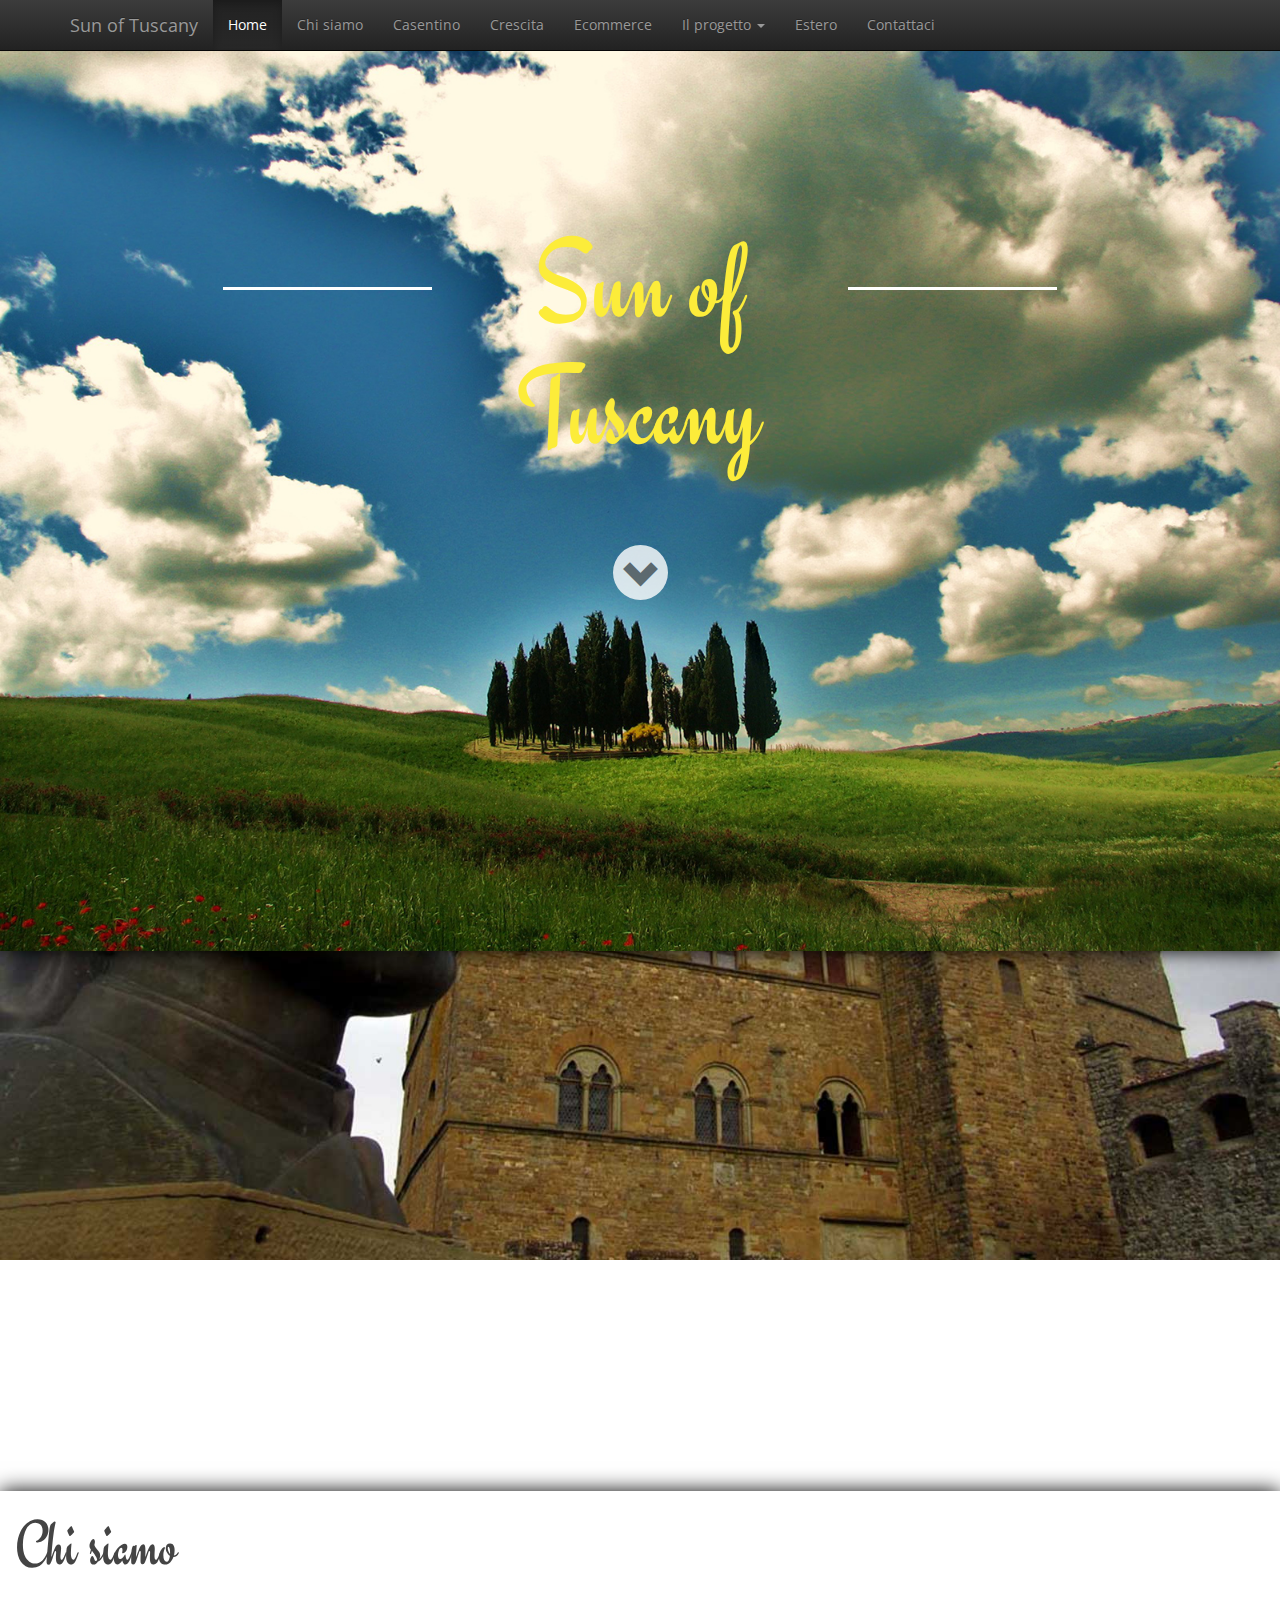
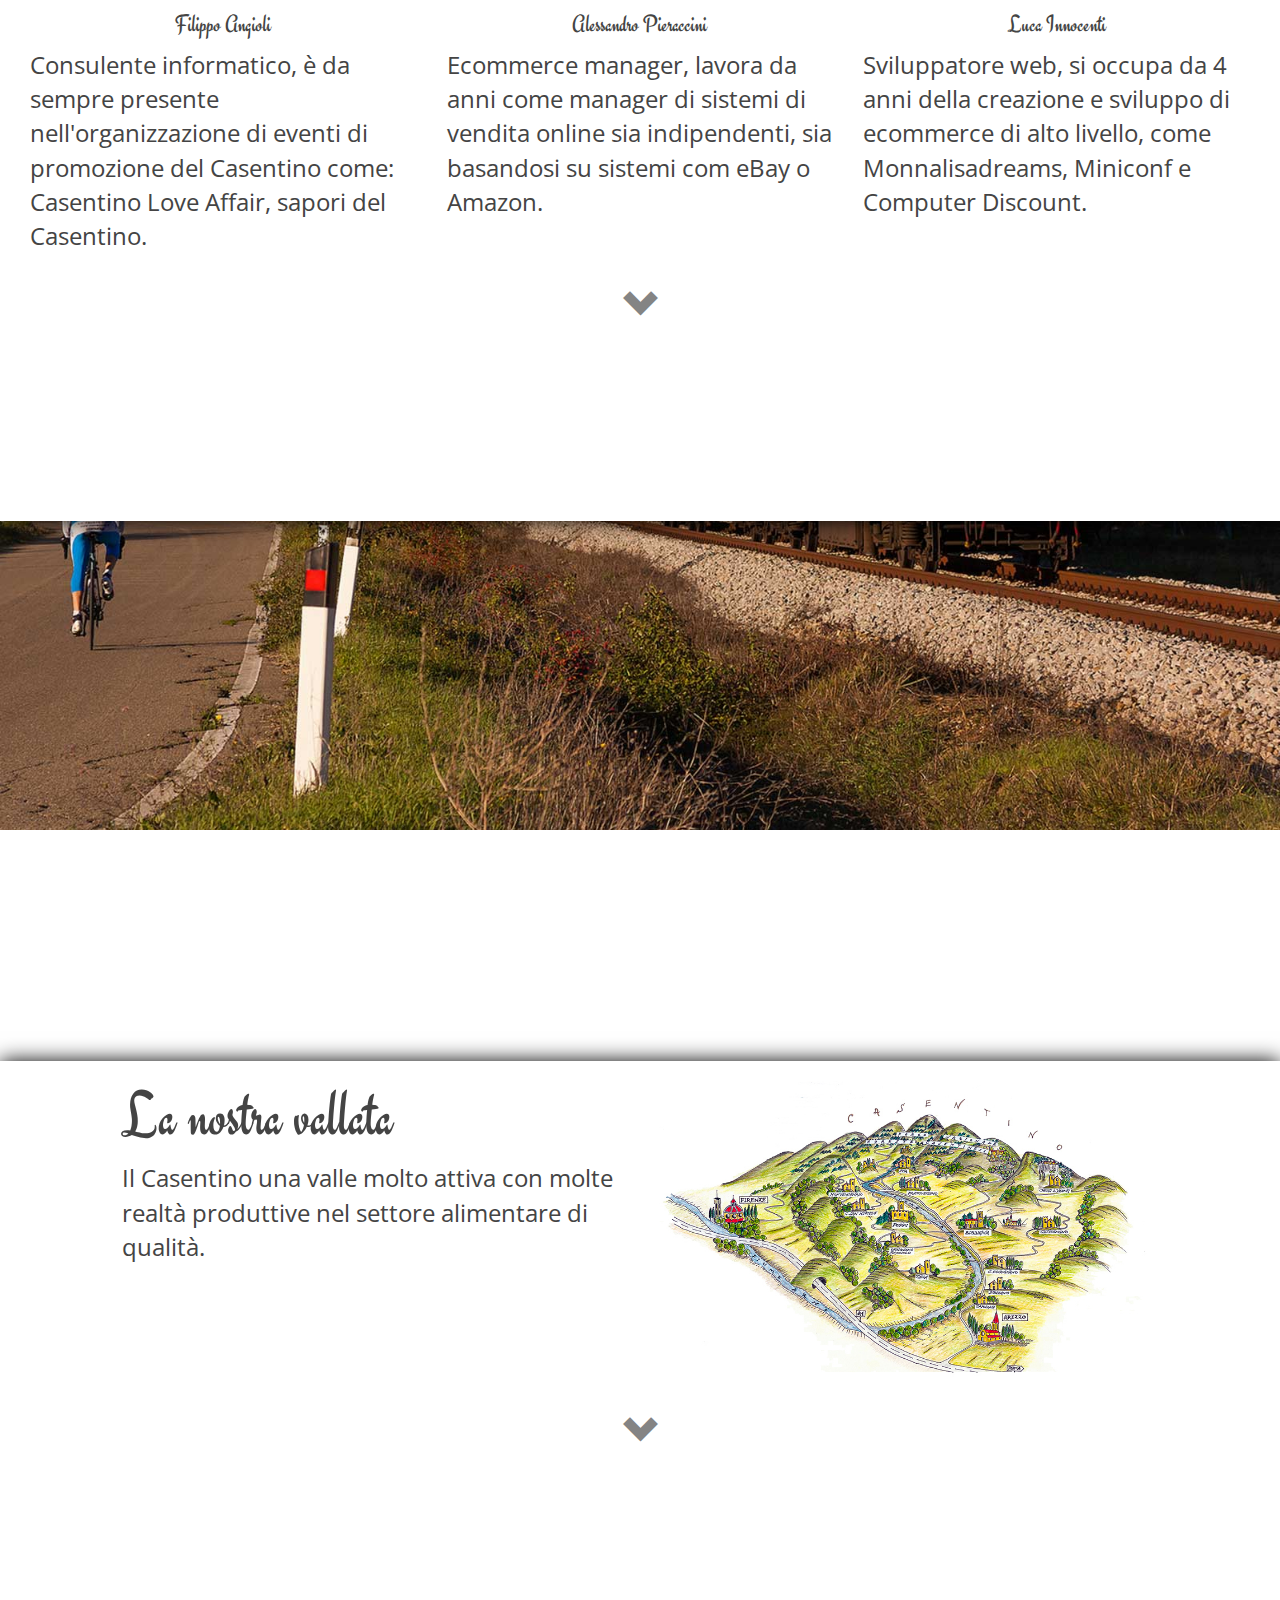
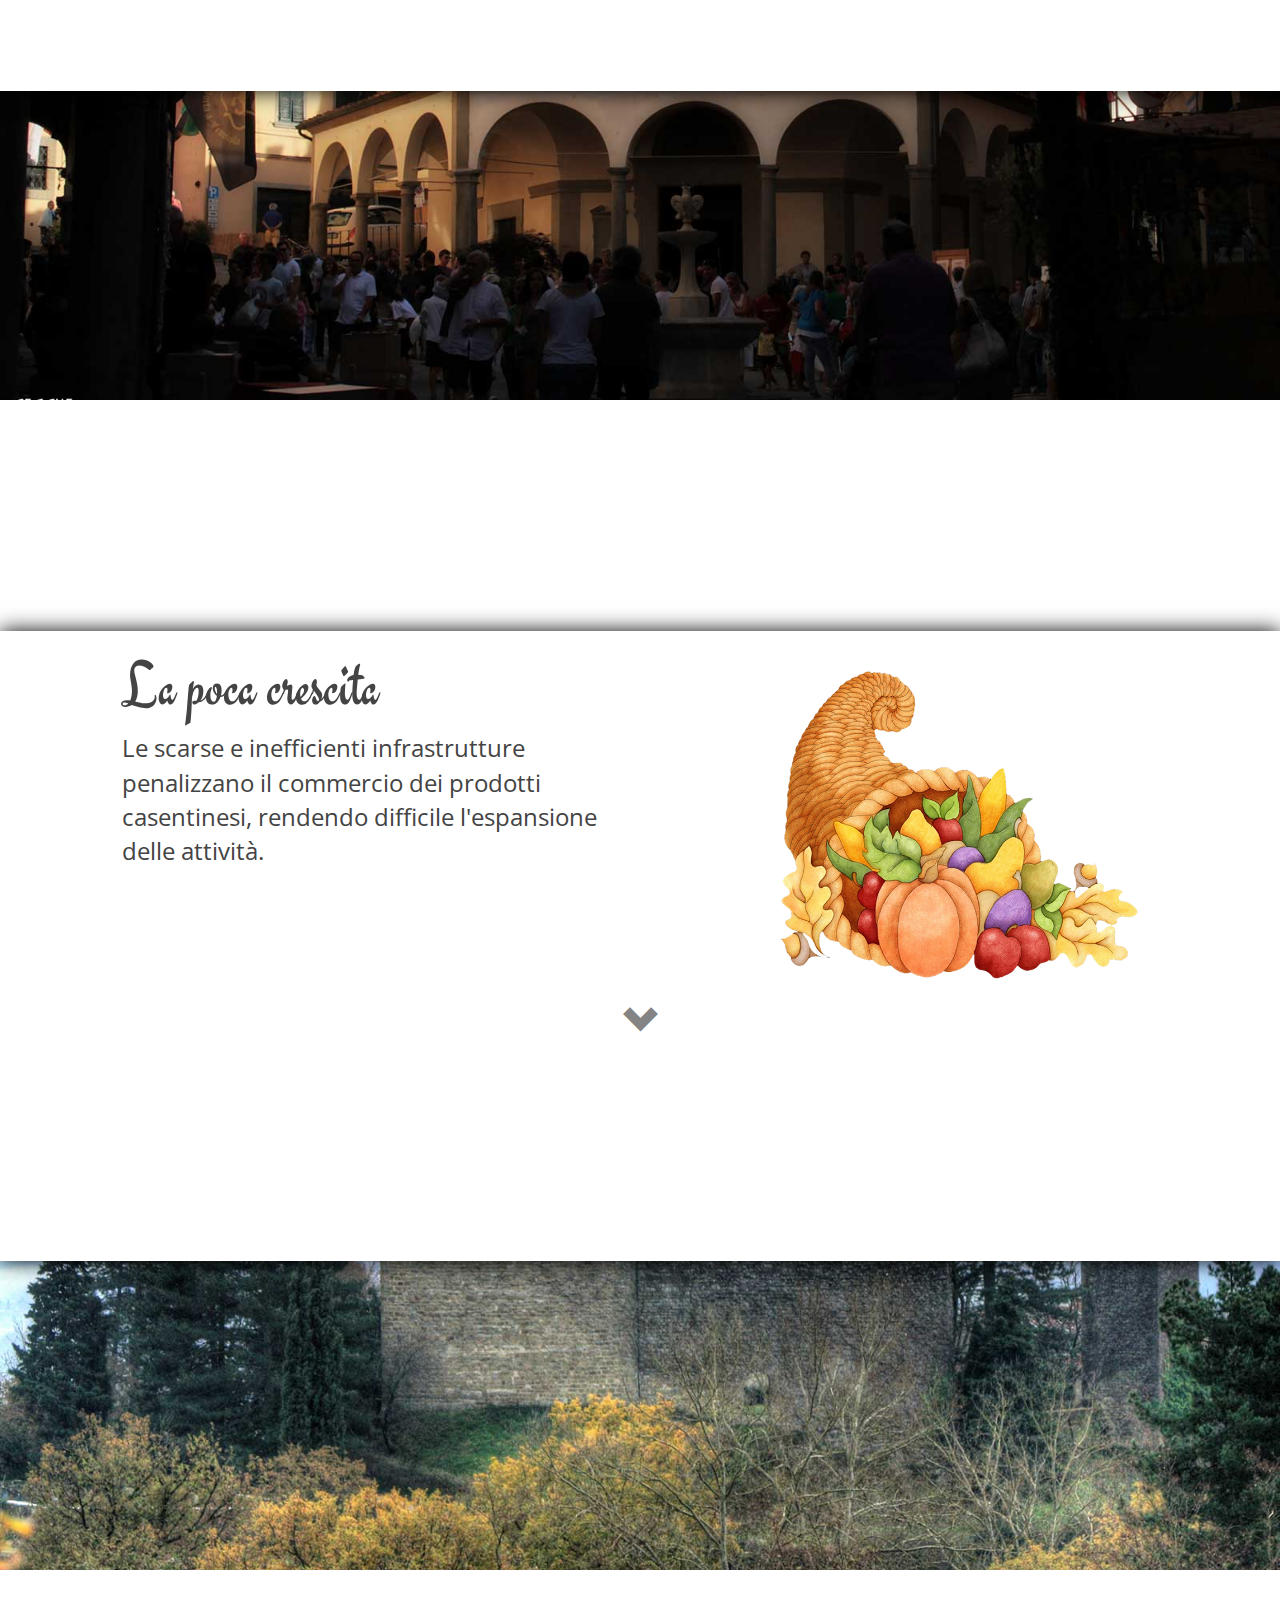
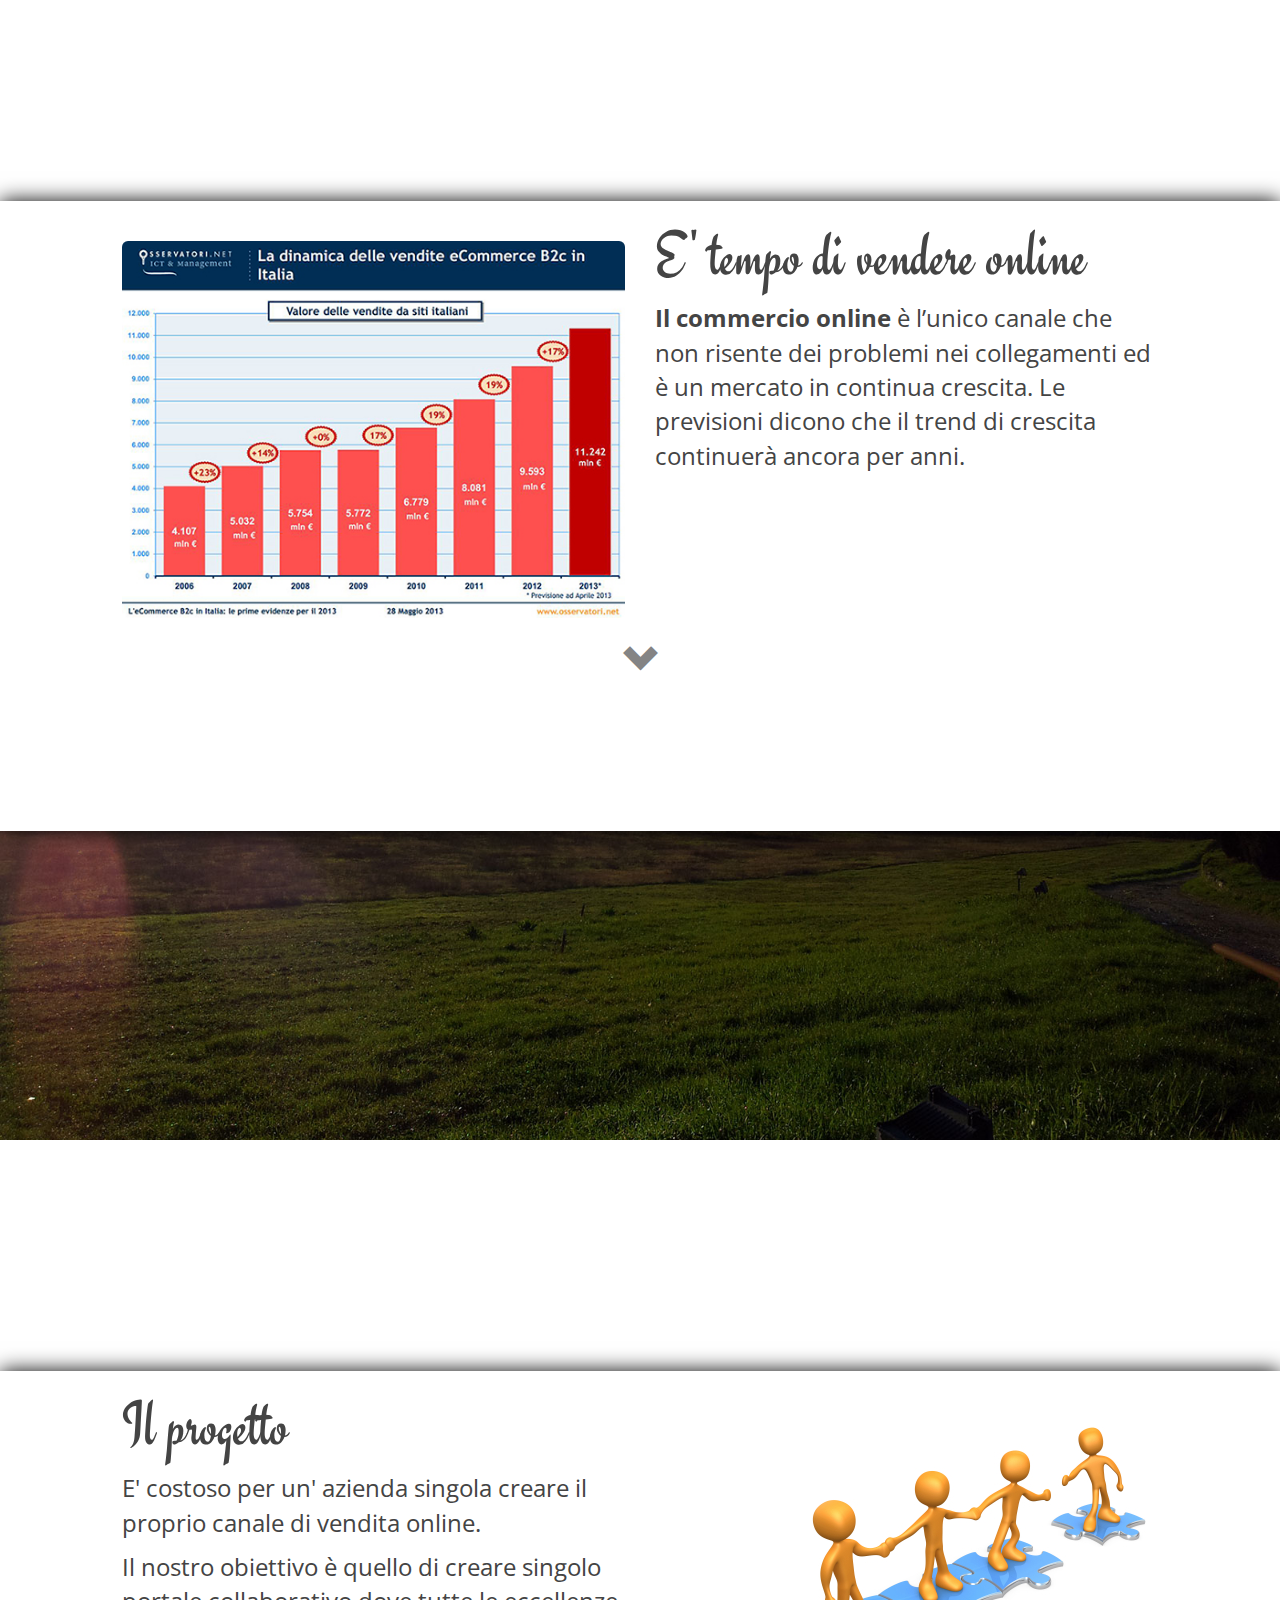
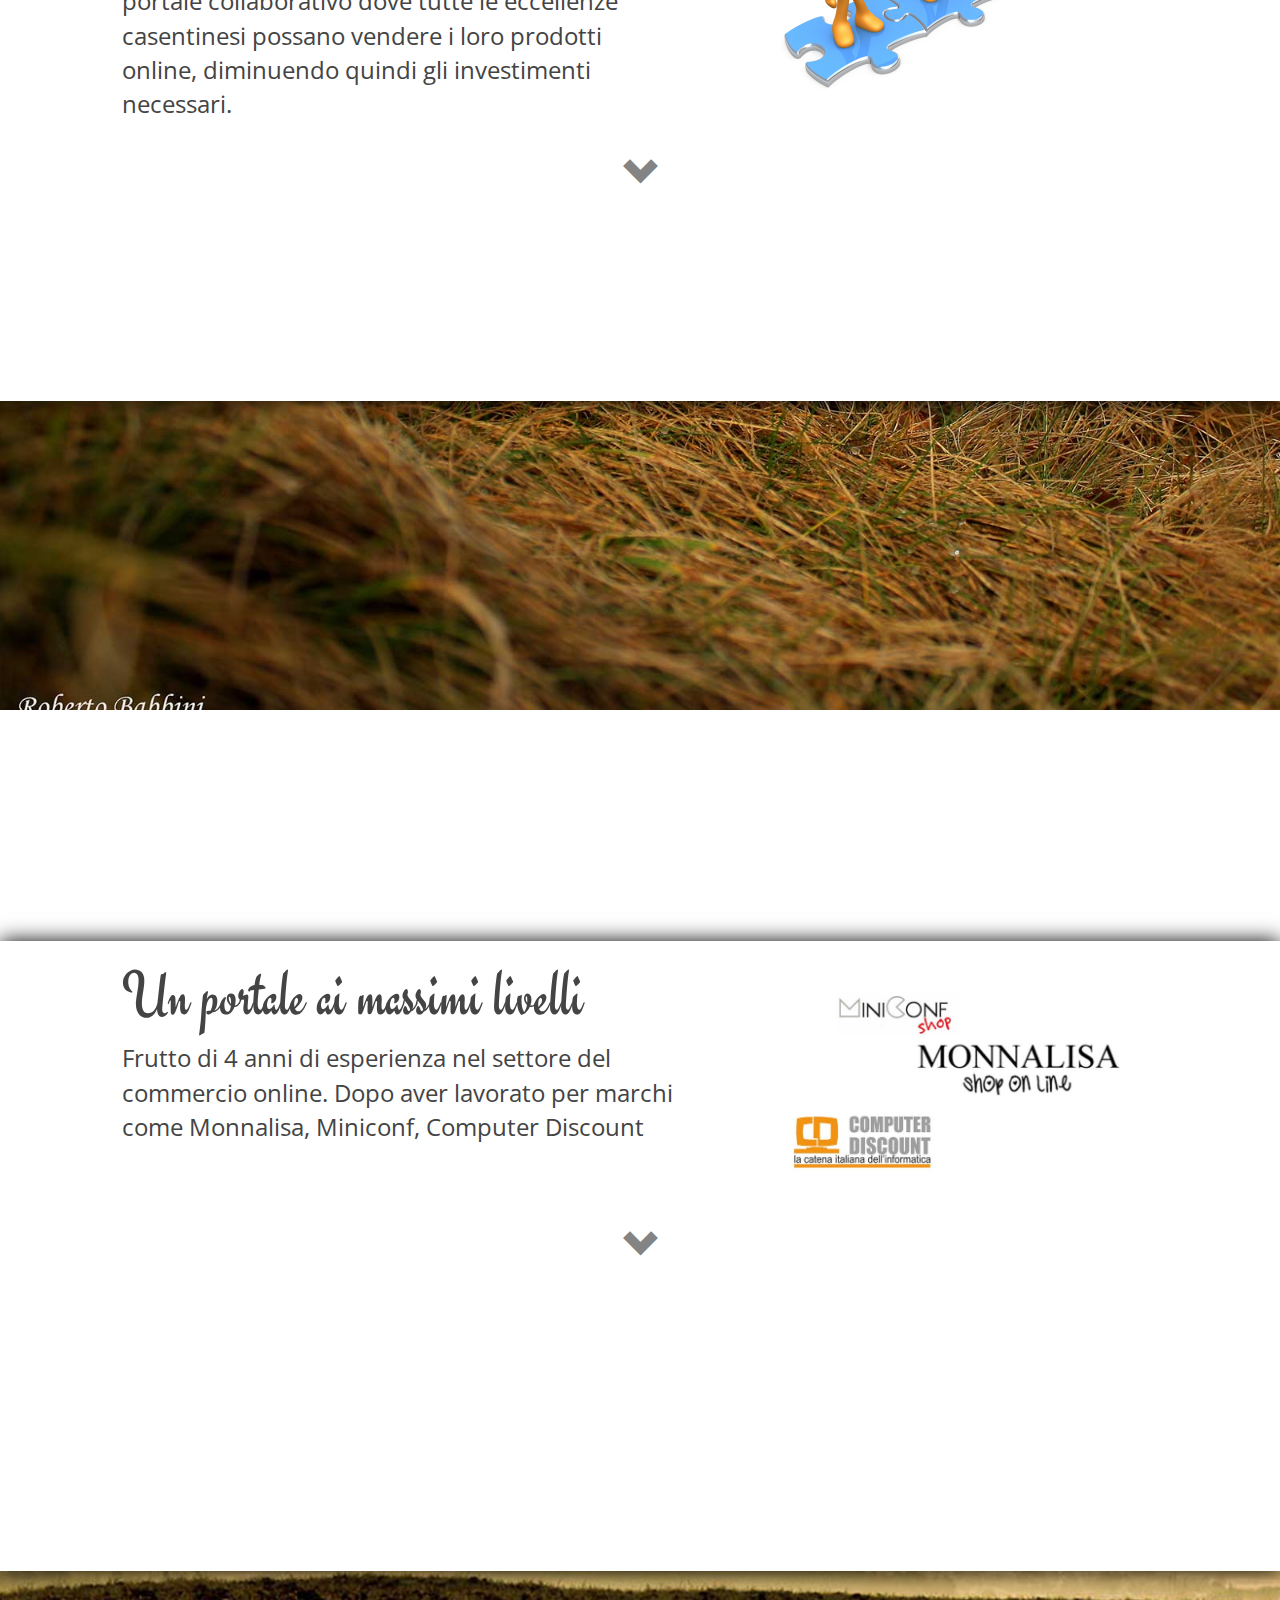
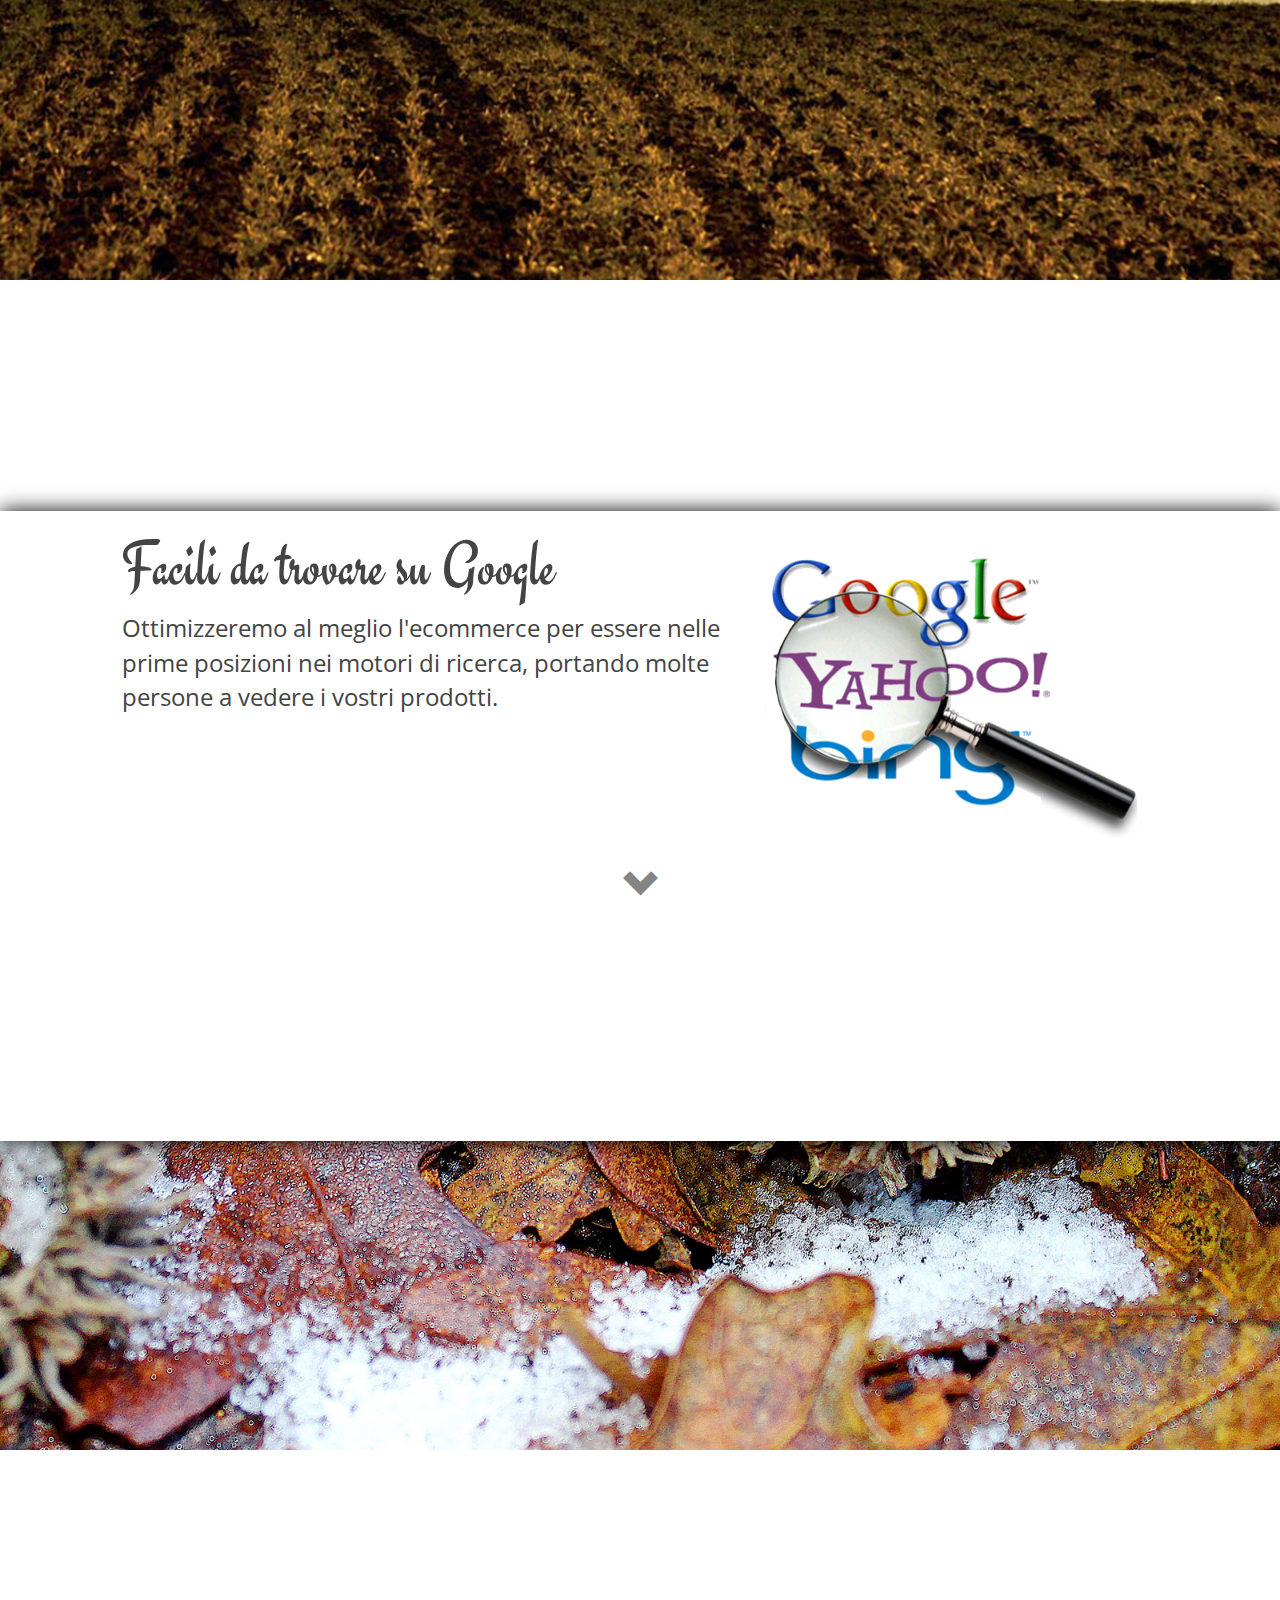
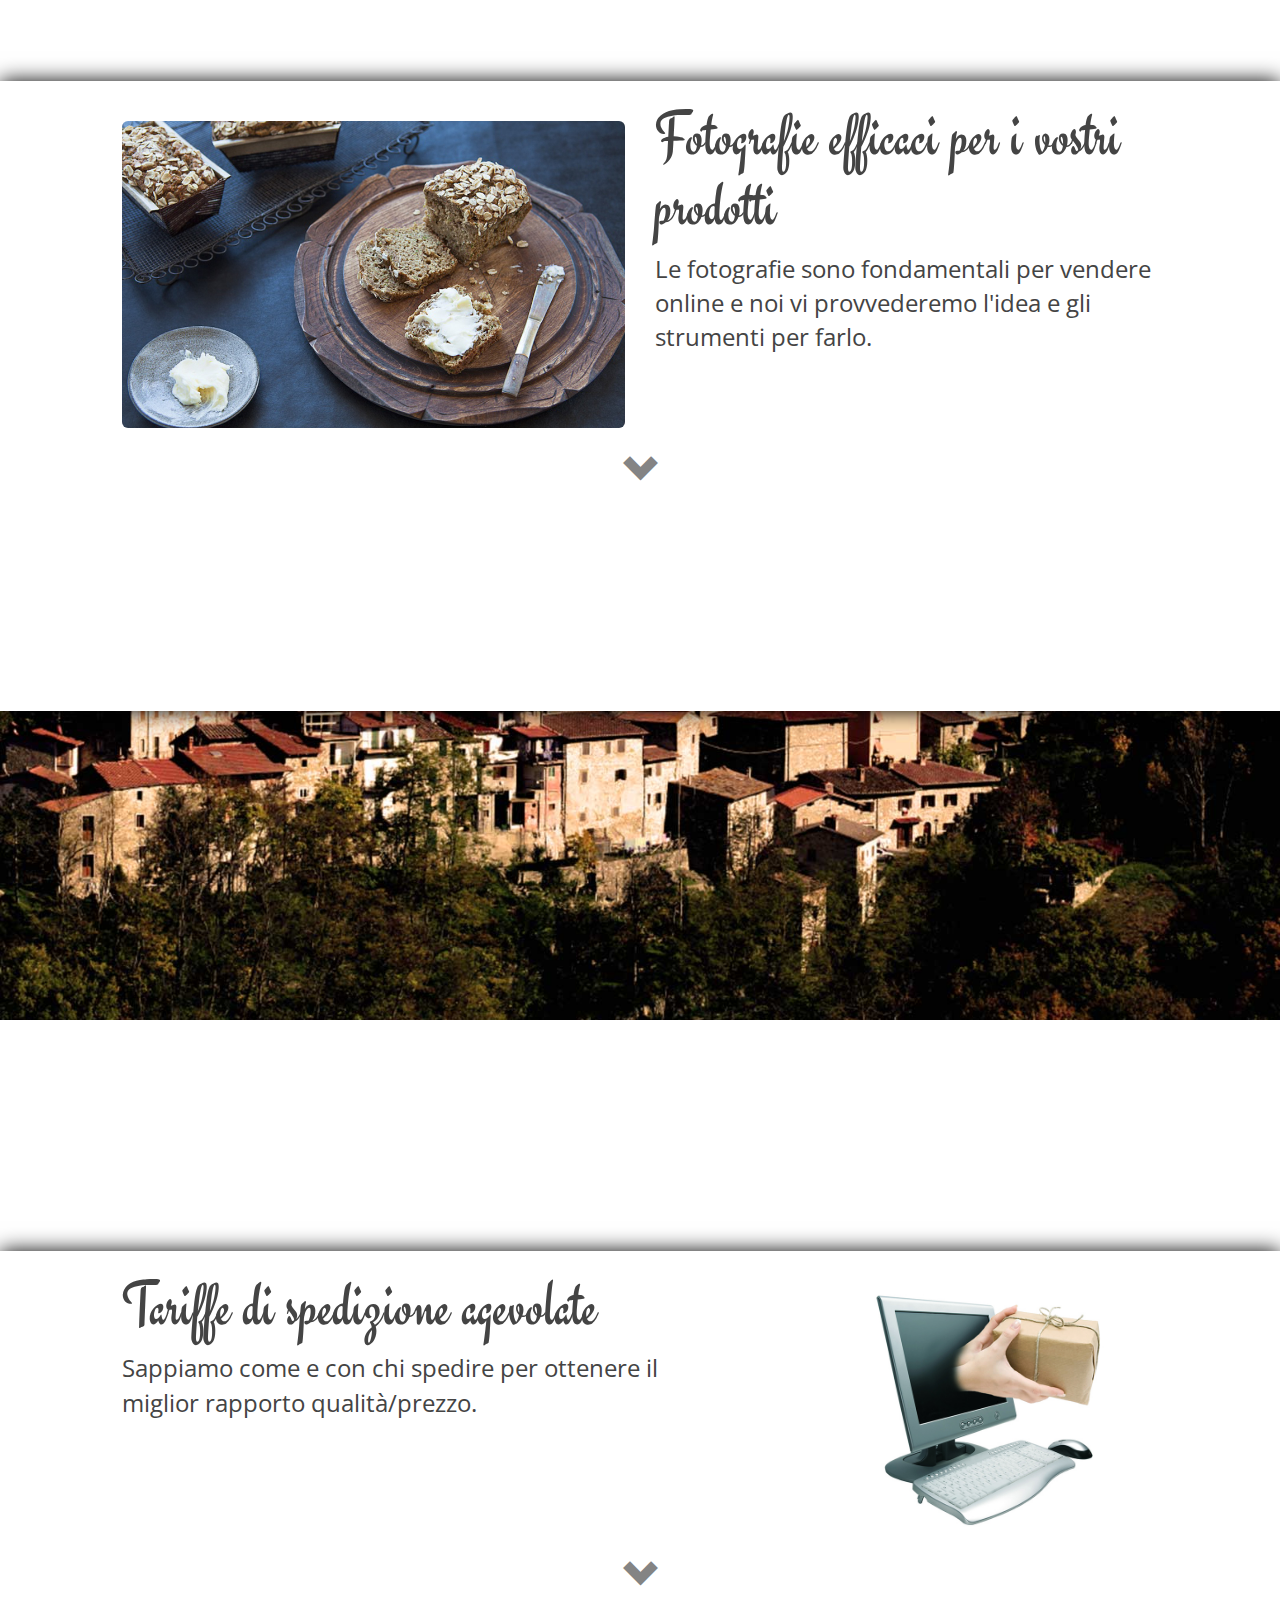
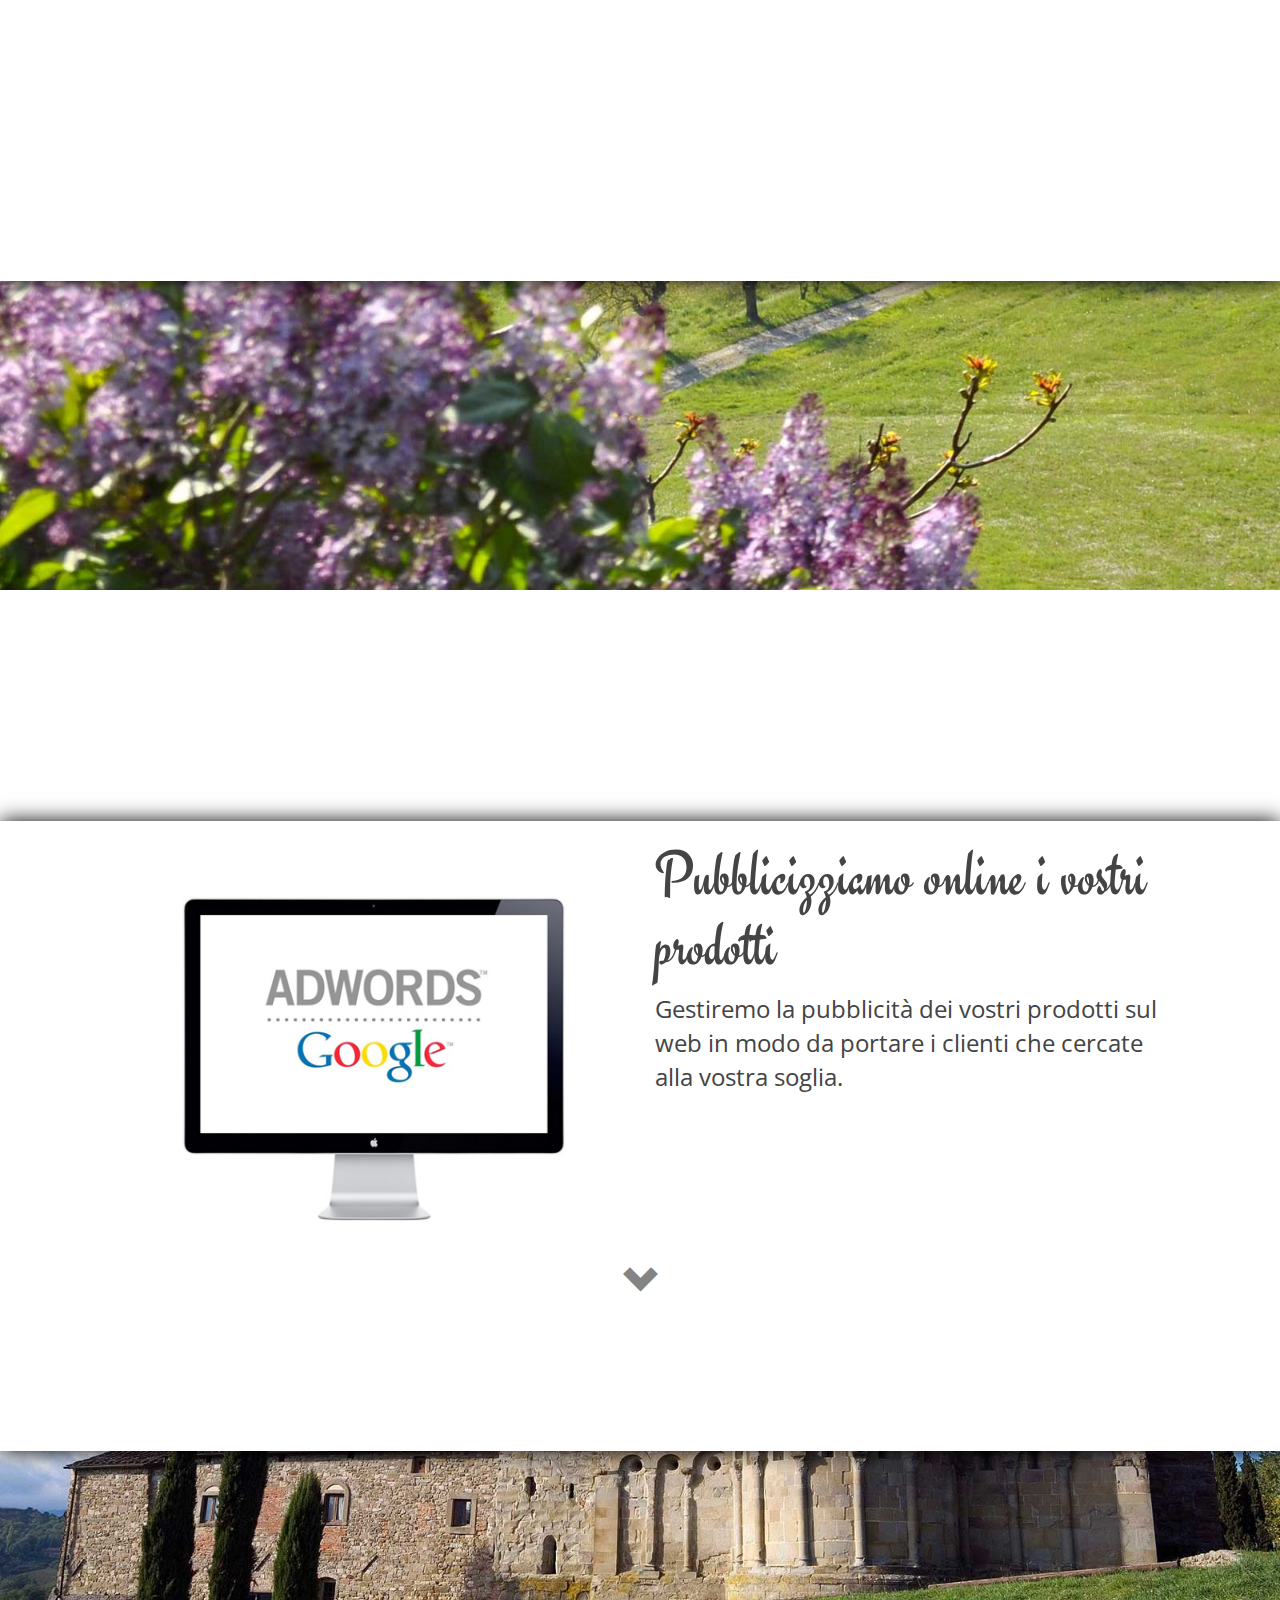
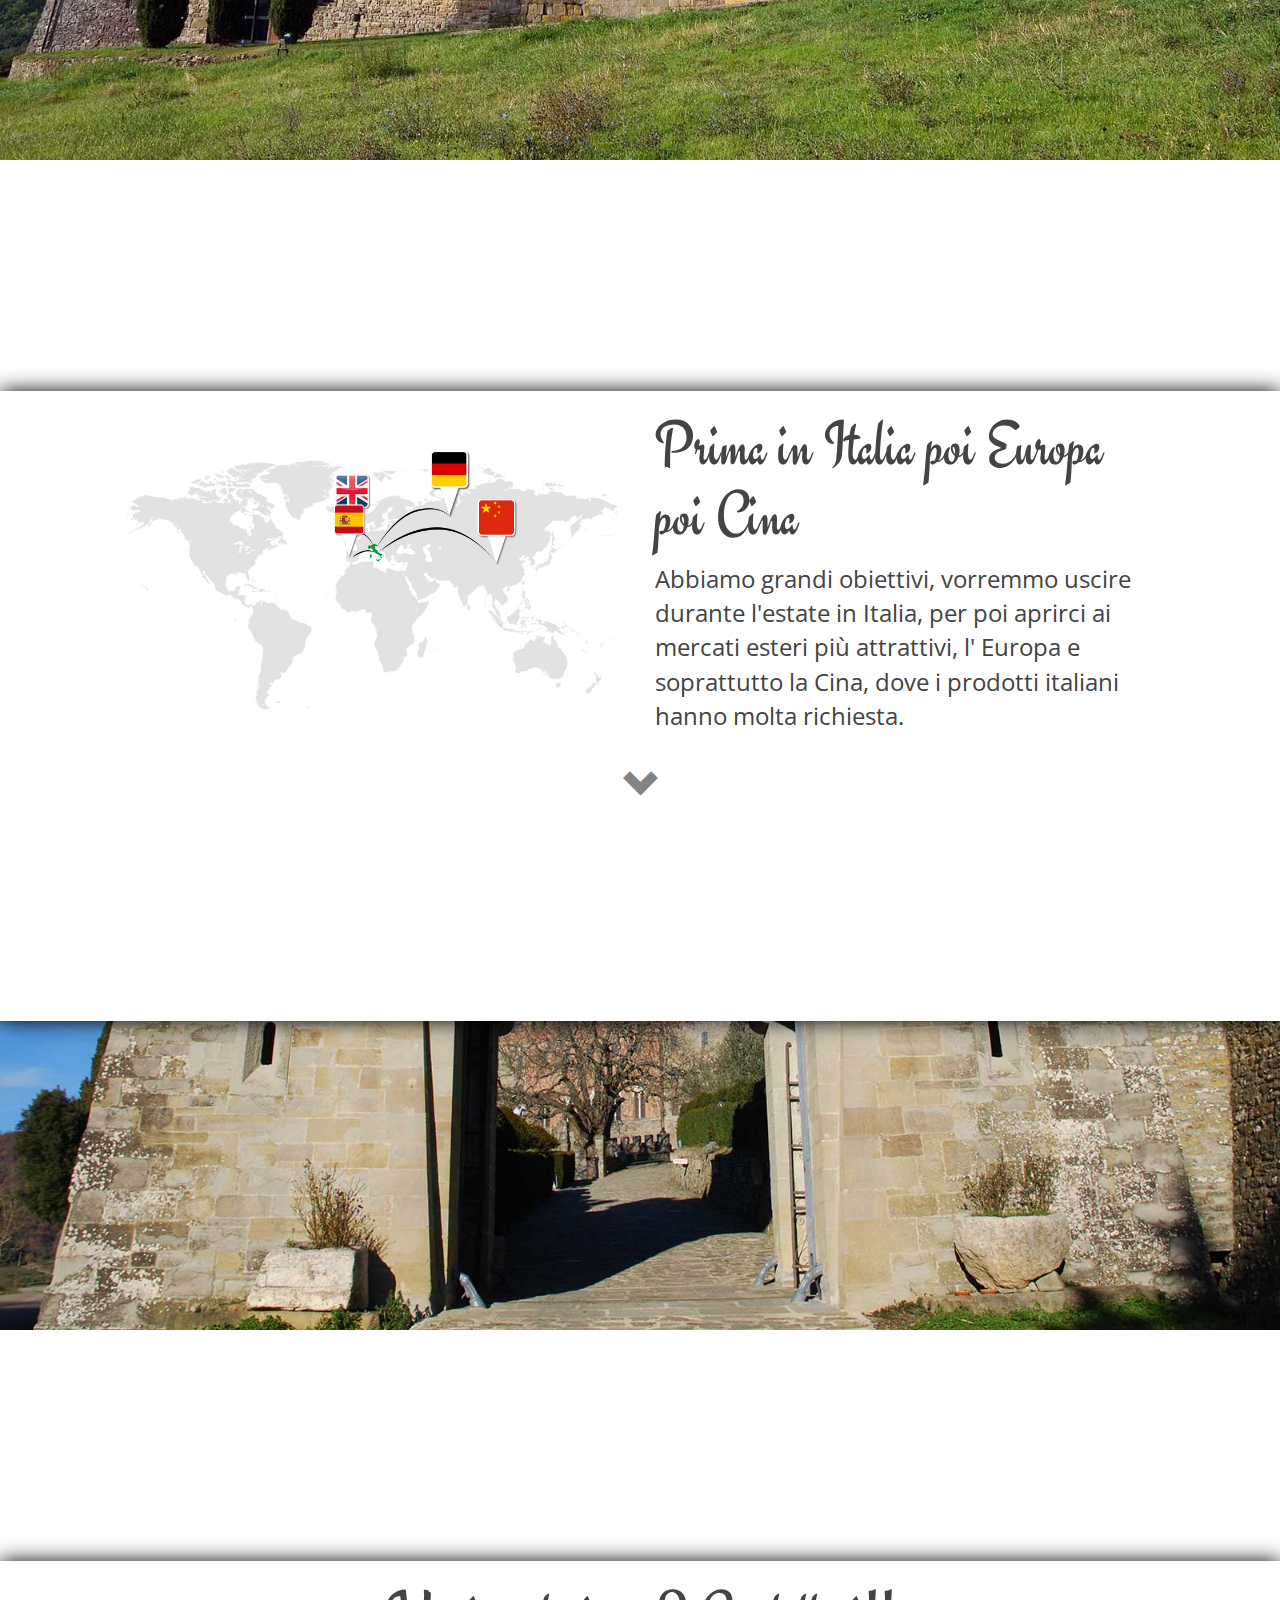
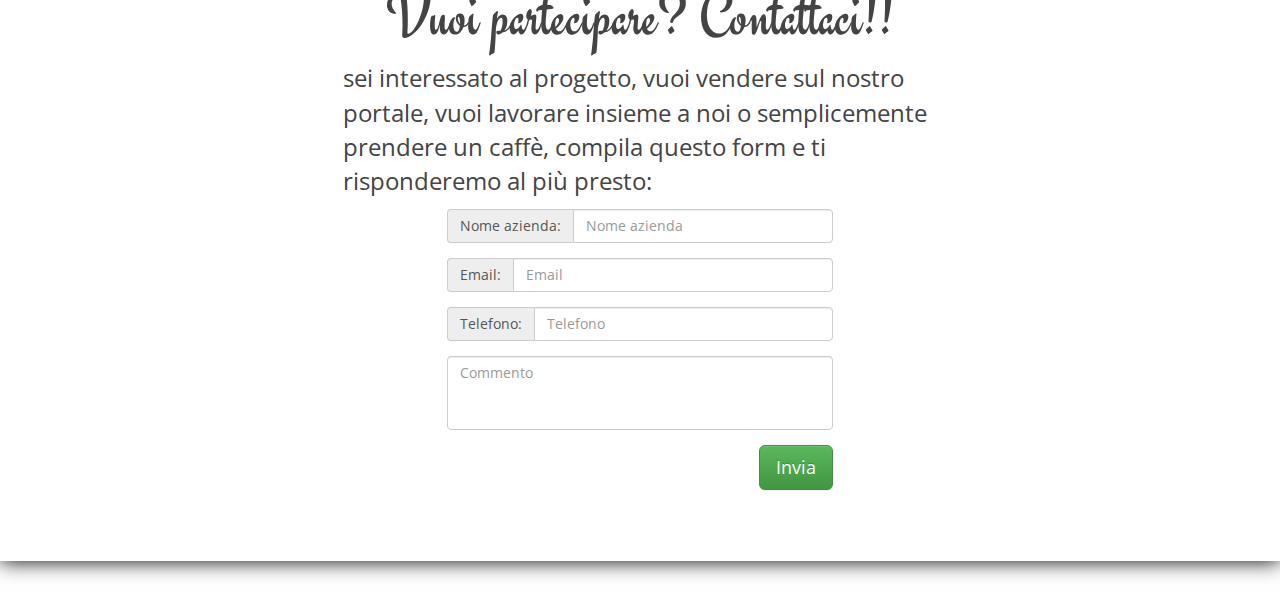
<file: index.html>
<!DOCTYPE html>
<html>
    <head>
        <meta charset="UTF-8">
        <meta name="viewport" content="width=device-width, initial-scale=1">
        <title>Sun of Tuscany - Presentazione</title>
        <meta name="description" content="Acquista su Sun Of Tuscany prodotti genuini della Toscana, direttamente dal produttore al consumatore.">
        <meta name="keywords" content="Tuscany, Toscana, alimenti, prosciutto crudo, salame, pecorino toscano">

        <!--meta property="fb:app_id" content="174829003346">
        <meta property="og:title" content="Sun O">
        <meta property="og:type" content="website">
        <meta property="og:url" content="https://www.spotify.com/">
        <meta property="og:image:secure_url" content="https://d2c87l0yth4zbw.cloudfront.net/i/_global/open-graph-default.jpg">
        <meta property="og:description" content="Spotify è un servizio musicale digitale che ti consente di accedere a milioni di brani."-->
        
        <link rel="icon" href="skin/favicon.ico" type="image/x-icon" />
        <link rel="shortcut icon" href="skin/favicon.ico" type="image/x-icon" />
        
        <link rel="author" href="https://plus.google.com/113412762172857898460"/>
        <link rel="stylesheet" href="skin/css/bootstrap.min.css" type="text/css">
        <link rel="stylesheet" href="skin/css/bootstrap-theme.min.css" type="text/css">
        <link rel="stylesheet" href="skin/css/presentationbootstrap.css" type="text/css">

        <script type="text/javascript" src="skin/js/greensock/TweenMax.min.js"></script>
        <script type="text/javascript" src="skin/js/jquery-1.9.1.min.js"></script>
        <script type="text/javascript" src="skin/js/jquery-ui-1.9.2.custom.min.js"></script>
        <script type="text/javascript" src="skin/js/bootstrap.min.js"></script>
        <script type="text/javascript" src="skin/js/jquery.superscrollorama.js"></script>
        <script type="text/javascript" src="skin/js/jquery.backstretch.min.js"></script>
        <script type="text/javascript" src="skin/js/jquery.lazy.min.js"></script>
        <script type="text/javascript" src="skin/js/jquery.mousewheel.js"></script>
        
        <link href='http://fonts.googleapis.com/css?family=Engagement|Open+Sans:400italic,400,600,700' rel='stylesheet' type='text/css'>
        <script type="text/javascript">
            var windowHeight;
            var windowWidth;
            var heightContent;
            var heightScroller;
            var heightAdjust = 50;
            function findBootstrapEnvironment() {
                var envs = ['xs', 'sm', 'md', 'lg'];

                $el = $('<div>');
                $el.appendTo($('body'));

                for (var i = envs.length - 1; i >= 0; i--) {
                    var env = envs[i];

                    $el.addClass('hidden-'+env);
                    if ($el.is(':hidden')) {
                        $el.remove();
                        return env
                    }
                };
            }
            
            function changeDeviceClass(){
               $("body").attr("class","");
               $("body").addClass(findBootstrapEnvironment()+"-device");
            }
            
            function setHeightAndWidths(){
                windowHeight = $(window).innerHeight();
                windowWidth = $(window).innerWidth();
                heightContent  = (windowHeight/10)*7;
                heightScroller = (windowHeight/10)*6;

                //adeguo sfondi e pagine
                 $(".screenblock").css("height",heightContent);
                 $(".scroller-space").css("height",heightScroller);
                 $("#block0").css("height",windowHeight);
                 $(".back-image").css("height",windowHeight);
                 $(".back-container").css("height", heightScroller + heightContent);
                 $("#back-container1").css("height", windowHeight);
                 $(".page1").css("width",windowWidth);
                 $("#backgrounds").css("width",windowWidth);
                 //controllo che l'immagine non diventi più corta del blocco
                 if( windowWidth < 1600 ){
                     $(".backslide").width("1600px");
                 }else{
                     $(".backslide").width("100%");
                 }
                 
                 $('body').scrollspy({ target: '.navbar', offset:(heightContent/2)});
            }
            
            function goToNextBlock(){
                $(".navbar-collapse .active").next().find("a:not(.dropdown-toggle)").first().click();
            }
            
            function goToPrevBlock(){
                if($(".navbar-collapse .active").prev().size() > 0){
                    $(".navbar-collapse .active").prev().find("a:not(.dropdown-toggle)").last().click();
                }else{
                    $(".navbar-brand").click();
                }
            }
            
            function addParallaxBackground(controller, idcont, id, start, finish, scrollduration, startpoint){
                 controller.addTween('#'+idcont,new TimelineLite()
                    .append([
                        TweenMax.fromTo($('#'+id), 1,
                        {css: {top: start}, immediateRender: true},
                        {css: {top: finish}})
                        ]),scrollduration,startpoint );
            }
            
            var scrollingSemaphore = true;
            function addAutoScroll(){
                $(document).bind("mousewheel", function(event) {
                    if(scrollingSemaphore){
                        scrollingSemaphore = false;
                        
                        if(event.deltaY > 0){
                            goToPrevBlock();
                        }else{
                            goToNextBlock();
                        }
                        scrollingSemaphore = true;
                        return false;
                    }else{
                        return false;
                    }
                });
                
                $(document).keydown(function (e) {
                    e.stopPropagation();
                    if (e.keyCode === 40) {
                        e.preventDefault();
                        goToNextBlock();
                    } else if (e.keyCode === 38) {
                        e.preventDefault();
                        goToPrevBlock();
                    }
                    
                
                    
                });
            }
            
            $(document).ready(function() {
                
                
                $("#block0").backstretch("skin/images/sfondi/primaslide.jpg");
                $("#back1").backstretch("skin/images/sfondi/castellopoppi.jpg");
                $("#back2").backstretch("skin/images/sfondi/trenocasentino.jpg");
                $("#back3").backstretch("skin/images/sfondi/borgopoppi.jpg");
                $("#back4").backstretch("skin/images/sfondi/romena.jpg");
                $("#back5").backstretch("skin/images/sfondi/vistaromena.jpg");
                $("#back6").backstretch("skin/images/sfondi/funghi.jpg");
                $("#back7").backstretch("skin/images/sfondi/vallecasentino.jpg");
                $("#back8").backstretch("skin/images/sfondi/castagna.jpg");
                $("#back9").backstretch("skin/images/sfondi/lierna.jpg");
                $("#back10").backstretch("skin/images/sfondi/partina.jpg");
                $("#back11").backstretch("skin/images/sfondi/pieve_di_romena.jpg");
                $("#back12").backstretch("skin/images/sfondi/porta.jpg");
                
                jQuery("img").lazy({
                    combined: true,
                    delay: 2000
                });
                
                $('a.godown, .navbar-nav a, .navbar-brand').click(function(){
                    $('html, body').animate({
                        scrollTop: $( $.attr(this, 'href') ).offset().top - 180 //parametrizzare
                    }, 1000);
                    return false;
                });
                
                changeDeviceClass();
                setHeightAndWidths();
                $(window).resize(function() {
                    changeDeviceClass();
                    setHeightAndWidths();
                });

                // This example adds a duration to the tweens so they are synced to the scroll position
                var controller = $.superscrollorama();

                // amount of scrolling over which the tween takes place (in pixels)
                var scrollDuration = windowHeight*2;
                /* tanto per non sentirsi scemi 
                 .addTween(target, tween, duration, offset, reverse)
                    target: scroll position (number) or element (string or object)
                    tween: a Greensock animation tween object
                    duration: scroll duration of tween in pixels (0 means autoplay)
                    offset: adjust the animation start point
                    reverse: disable reverse animation on up scrolling (optional)
                 * 
                 * */
                
                var blockfinish = windowHeight;
                var blockstart = blockfinish-heightScroller;
                var blockstartpoint = blockfinish - heightScroller;
                controller.addTween('#back-container1',new TimelineLite()
                    .append([
                        TweenMax.fromTo($('#back1'), 1,
                        {css: {top: blockstart}, immediateRender: true},
                        {css: {top: blockfinish}})
                        ]),scrollDuration,blockstartpoint );
               blockfinish = heightScroller + heightContent;
               blockstart = blockfinish-heightScroller;
               blockstartpoint = blockfinish - windowHeight/2;
               
               addParallaxBackground(controller,'back-container2','back2',blockstart,
                       blockfinish,scrollDuration,blockstartpoint);
               addParallaxBackground(controller,'back-container3','back3',blockstart,
                       blockfinish,scrollDuration,blockstartpoint);
               addParallaxBackground(controller,'back-container4','back4',blockstart,
                       blockfinish,scrollDuration,blockstartpoint);
               addParallaxBackground(controller,'back-container5','back5',blockstart,
                       blockfinish,scrollDuration,blockstartpoint);
               addParallaxBackground(controller,'back-container6','back6',blockstart,
                       blockfinish,scrollDuration,blockstartpoint);
               addParallaxBackground(controller,'back-container7','back7',blockstart,
                       blockfinish,scrollDuration,blockstartpoint);
               addParallaxBackground(controller,'back-container8','back8',blockstart,
                       blockfinish,scrollDuration,blockstartpoint);
               addParallaxBackground(controller,'back-container9','back9',blockstart,
                       blockfinish,scrollDuration,blockstartpoint);
               addParallaxBackground(controller,'back-container10','back10',blockstart,
                       blockfinish,scrollDuration,blockstartpoint);
               addParallaxBackground(controller,'back-container11','back11',blockstart,
                       blockfinish,scrollDuration,blockstartpoint);
               addParallaxBackground(controller,'back-container12','back12',blockstart,
                       blockfinish,scrollDuration,blockstartpoint);
              
              //addAutoScroll();
              
            });

            function contactForm(){ 
                $.ajax({
                    dataType: 'jsonp',
                    url: "http://getsimpleform.com/messages/ajax?form_api_token=f2504af563c85c515c067b358018165d",
                    data: {
                      azienda: $("#azienda").val(),
                      email: $("#email").val(),
                      telefono: $("#telefono").val(),
                      commento: $("#commento").val()
                    }
                  }).done(function() {
                    //callback which can be used to show a thank you message
                    //and reset the form
                    alert("Grazie per averci contattato ti risponderemo quanto prima");
                  });
            }
        </script>

    </head>
    <body>   
        <div id="backgrounds">
            <div id="back-container1" class="back-container"><div class="back-image"  id="back1"></div></div>
            <div id="back-container2" class="back-container"><div class="back-image"  id="back2"></div></div>
            <div id="back-container3" class="back-container"><div class="back-image"  id="back3"></div></div>
            <div id="back-container4" class="back-container"><div class="back-image"  id="back4"></div></div>
            <div id="back-container5" class="back-container"><div class="back-image"  id="back5"></div></div>
            <div id="back-container6" class="back-container"><div class="back-image"  id="back6"></div></div>
            <div id="back-container7" class="back-container"><div class="back-image"  id="back7"></div></div>
            <div id="back-container8" class="back-container"><div class="back-image"  id="back8"></div></div>
            <div id="back-container9" class="back-container"><div class="back-image"  id="back9"></div></div>
            <div id="back-container10" class="back-container"><div class="back-image"  id="back10"></div></div>
            <div id="back-container11" class="back-container"><div class="back-image"  id="back11"></div></div>
            <div id="back-container12" class="back-container"><div class="back-image"  id="back12"></div></div>

        </div>
        <div class="navbar navbar-inverse navbar-fixed-top" role="navigation">
            <div class="container">
                <div class="navbar-header">
                    <button type="button" class="navbar-toggle" data-toggle="collapse" data-target=".navbar-collapse">
                        <span class="sr-only">Toggle navigation</span>
                        <span class="icon-bar"></span>
                        <span class="icon-bar"></span>
                        <span class="icon-bar"></span>
                    </button>
                    <a class="navbar-brand" href="#block0" >Sun of Tuscany</a>
                </div>
                <div class="collapse navbar-collapse">
                    <ul class="nav navbar-nav">
                        <li><a href="#block0">Home</a></li>
                        <li><a href="#block11">Chi siamo</a></li>
                        <li><a href="#block1">Casentino</a></li>
                        <li><a href="#block2">Crescita</a></li>
                        <li><a href="#block3">Ecommerce</a></li>
                        <li class="dropdown">
                        <a href="#" class="dropdown-toggle" data-toggle="dropdown">Il progetto <b class="caret"></b></a>
                            <ul class="dropdown-menu">
                                <li><a href="#block4">progetto </a></li>
                                <li><a href="#block5">esperienza</a></li>
                                <li><a href="#block6">seo</a></li>
                                <li><a href="#block7">foto</a></li>
                                <li><a href="#block8">spedizioni</a></li>
                                <li><a href="#block9">pubblicità</a></li>
                            </ul>                  
                        </li>
                        
                        <li><a href="#block10">Estero</a></li>
                        <li><a href="#block12">Contattaci</a></li>
                    </ul>
                </div><!--/.nav-collapse -->
            </div>
        </div>

        <div id="main" class="main onepage-wrapper">
            
            
            <div id="block0"  class="page1 screenblock container-fluid">
                <div id="content0">
                    <!--img  alt="" id="homeimg" class="backslide" src="skin/images/primaslide.jpg" /-->
                    <div class="h1line col-xs-3 col-sm-offset-2 col-sm-2 col-m-offset-2 col-m-2 col-lg-offset-2 col-lg-2"></div>
                    <div class="col-xs-6 col-sm-4 col-m-4 col-lg-4"><h1>Sun of Tuscany</h1></div>
                    <div class="h1line col-xs-3 col-sm-2 col-m-2 col-lg-2"></div>
                    <div class="col-xs-12 col-sm-12 col-m-12 col-lg-12">
                        <a  href="#block11" class="godown glyphicon glyphicon-chevron-down img-circle"></a>
                    </div>
                </div>
            </div>
            <div class="scroller-space"></div>
            <div id="block11"  class="screenblock">
                <div class="content-block col-xs-12 col-sm-12 col-m-12">
                    <div class="col-xs-12 col-sm-12 col-m-12">
                        <h2>Chi siamo</h2>
                        <div class="col-xs-12 col-sm-4 col-m-4">
                            <h3>Filippo Angioli</h3>
                            <p>Consulente informatico, è da sempre presente nell'organizzazione
                                di eventi di promozione del Casentino come: Casentino Love Affair,
                                sapori del Casentino.</p>
                        </div>
                        <div class="col-xs-12 col-sm-4 col-m-4">
                            <h3>Alessandro Pieraccini</h3>
                            <p>Ecommerce manager, lavora da anni come manager di sistemi di vendita online
                            sia indipendenti, sia basandosi su sistemi com eBay o Amazon.</p>
                        </div>
                        <div class="col-xs-12 col-sm-4 col-m-4">
                            <h3>Luca Innocenti</h3>
                            <p>Sviluppatore web, si occupa da 4 anni della creazione e sviluppo di ecommerce
                                di alto livello, come Monnalisadreams, Miniconf e Computer Discount.</p>
                        </div>

                    </div>
                    <div class="col-xs-12 col-sm-12 col-m-12 col-lg-12">
                        <a  href="#block1" class="godown glyphicon glyphicon-chevron-down img-circle"></a>
                    </div>
                </div>
            </div>
            <div class="scroller-space"></div>
            <div id="block1"  class="screenblock">
                <div class="content-block col-xs-12 col-sm-12 col-m-12">
                    <div class="col-xs-12 col-sm-5 col-sm-offset-1 col-m-5">
                        <h2>La nostra vallata</h2>
                        <p>Il Casentino una valle molto attiva con molte realtà produttive nel settore alimentare di qualità.</p> 
                    </div>
                    <div class="hidden-xs col-sm-5 col-m-5  ">
                        <img class="img-rounded img-responsive" src="skin/images/casentino.jpg">
                    </div>
                    <div class="col-xs-12 col-sm-12 col-m-12">
                        <a  href="#block2" class="godown glyphicon glyphicon-chevron-down img-circle"></a>
                    </div>
                </div>
            </div>
            <div class="scroller-space"></div>
            <div id="block2"  class="screenblock">
                <div class="content-block col-xs-12 col-sm-12 col-m-12">
                    <div class="col-xs-12 col-sm-5 col-sm-offset-1 col-m-5">
                        <h2>La poca crescita</h2>
                        <p>Le scarse e inefficienti infrastrutture penalizzano il commercio 
                            dei prodotti casentinesi, rendendo difficile l'espansione delle attività.</p> 
                        
                    </div>
                    <div class="col-xs-0 hidden-xs col-sm-5 col-sm-offset-1 col-m-5">
                        <img style="margin-top:20px;" class="img-rounded img-responsive" src="skin/images/cornucopia.png">
                    </div>
                    <div class="col-xs-12 col-sm-12 col-m-12 col-lg-12">
                        <a  href="#block3" class="godown glyphicon glyphicon-chevron-down img-circle"></a>
                    </div>
                </div>
            </div>
            <div class="scroller-space"></div>
            <div id="block3"  class="screenblock">
                <div class="content-block col-xs-12 col-sm-12 col-m-12">
                    <div class="col-xs-0 hidden-xs col-sm-5 col-sm-offset-1 col-m-5">
                        <img style="margin-top:20px;" class="img-rounded img-responsive" src="skin/images/venditeecommerce.jpg">
                    </div>
                    <div class="col-xs-12 col-sm-5 col-m-5">
                        <h2>E' tempo di vendere online</h2>
                        <p><strong>Il commercio online</strong> è l’unico canale che non risente dei problemi nei collegamenti
                            ed è un mercato in continua crescita. Le previsioni dicono che il trend di crescita continuerà ancora per anni.</p>
                    </div>
                    <div class="col-xs-12 col-sm-12 col-m-12 col-lg-12">
                        <a  href="#block4" class="godown glyphicon glyphicon-chevron-down img-circle"></a>
                    </div>
                </div>
            </div>            
            <div class="scroller-space"></div>
            <div id="block4"  class="screenblock">
                <div class="content-block col-xs-12 col-sm-12 col-m-12">
                    <div class="col-xs-12 col-sm-5 col-sm-offset-1 col-m-5 col-lg-5">
                        <h2>Il progetto</h2>
                        <p>E' costoso per un' azienda singola creare il proprio canale di vendita online.</p>
                        <p>Il nostro obiettivo è quello di creare singolo portale collaborativo dove 
                            tutte le eccellenze casentinesi possano vendere i loro prodotti online, 
                            diminuendo quindi gli investimenti necessari.</p>
                        
                    </div>
                    <div class="col-xs-0 hidden-xs col-sm-5 col-sm-offset-1 col-m-5">
                        <img style="margin-top:20px;" class="img-rounded img-responsive" src="skin/images/collaboration.jpg">
                    </div>
                    <div class="col-xs-12 col-sm-12 col-m-12">
                        <a  href="#block5" class="godown glyphicon glyphicon-chevron-down img-circle"></a>
                    </div>
                </div>
            </div>
            <div class="scroller-space"></div>
            <div id="block5"  class="screenblock">
                <div class="content-block col-xs-12 col-sm-12 col-m-12">
                    <div class="col-xs-12 col-sm-6 col-sm-offset-1 col-m-6">
                        <h2>Un portale ai massimi livelli</h2>
                        <p>Frutto di 4 anni di esperienza nel settore del commercio online. 
                        Dopo aver lavorato per marchi come Monnalisa, Miniconf, Computer Discount</p> 
                        
                    </div>
                    <div class="hidden-xs col-sm-4 col-m-4  ">
                        <img class="img-rounded img-responsive" src="skin/images/esperienze.jpg">
                    </div>
                    <div class="col-xs-12 col-sm-12 col-m-12">
                        <a  href="#block6" class="godown glyphicon glyphicon-chevron-down img-circle"></a>
                    </div>
                </div>
            </div>
            <div class="scroller-space"></div>
            <div id="block6"  class="screenblock">
                <div class="content-block col-xs-12 col-sm-12 col-m-12">
                    <div class="col-xs-12 col-sm-6 col-sm-offset-1 col-m-6">
                        <h2>Facili da trovare su Google</h2>
                        <p>Ottimizzeremo al meglio l'ecommerce per essere nelle prime posizioni
                            nei motori di ricerca, portando molte persone a vedere i vostri prodotti.</p>
                    </div>
                    <div class="col-xs-0 hidden-xs col-sm-4 col-m-4">
                        <img style="margin-top:20px;" class="img-rounded img-responsive" src="skin/images/seo.png">
                    </div>
                    <div class="col-xs-12 col-sm-12 col-m-12 col-lg-12">
                        <a  href="#block7" class="godown glyphicon glyphicon-chevron-down img-circle"></a>
                    </div>
                </div>
            </div>
            <div class="scroller-space"></div>
            <div id="block7"  class="screenblock">
                <div class="content-block col-xs-12 col-sm-12 col-m-12">
                    <div class="col-xs-0 hidden-xs col-sm-5 col-sm-offset-1 col-m-5">
                        <img style="margin-top:20px;" class="img-rounded img-responsive" src="skin/images/foto.jpg">
                    </div>
                    <div class="col-xs-12 col-sm-5 col-m-5">
                        <h2>Fotografie efficaci per i vostri prodotti</h2>
                        <p>Le fotografie sono fondamentali per vendere online e noi vi provvederemo l'idea e gli strumenti per farlo.</p>
                    </div>
                    <div class="col-xs-12 col-sm-12 col-m-12 col-lg-12">
                        <a  href="#block8" class="godown glyphicon glyphicon-chevron-down img-circle"></a>
                    </div>
                </div>
            </div>
            <div class="scroller-space"></div>
            <div id="block8"  class="screenblock">
                <div class="content-block col-xs-12 col-sm-12 col-m-12">
                    <div class="col-xs-12 col-sm-6  col-sm-offset-1  col-m-6">
                        <h2>Tariffe di spedizione agevolate</h2>
                        <p>Sappiamo come e con chi spedire per ottenere il 
                            miglior rapporto qualità/prezzo.</p>
                        
                        
                    </div>
                    <div class="col-xs-0 hidden-xs col-sm-4 col-m-4">
                        <img style="margin-top:20px;" class="img-rounded img-responsive" src="skin/images/spedizionifacili.jpg">
                    </div>
                    <div class="col-xs-12 col-sm-12 col-m-12 col-lg-12">
                        <a  href="#block9" class="godown glyphicon glyphicon-chevron-down img-circle"></a>
                    </div>
                </div>
            </div>
            <div class="scroller-space"></div>
            <div id="block9"  class="screenblock">
                <div class="content-block col-xs-12 col-sm-12 col-m-12">
                    <div class="col-xs-0 hidden-xs col-sm-5 col-sm-offset-1 col-m-5">
                        <img style="margin-top:20px;" class="img-rounded img-responsive" src="skin/images/googleAdwordsImg.jpg">
                    </div>
                    <div class="col-xs-12 col-sm-5 col-m-5">
                        <h2>Pubblicizziamo online i vostri prodotti</h2>
                        <p>Gestiremo la pubblicità dei vostri prodotti sul web in modo da portare i clienti che cercate 
                            alla vostra soglia.</p>
                       
                    </div>
                    <div class="col-xs-12 col-sm-12 col-m-12 col-lg-12">
                        <a  href="#block10" class="godown glyphicon glyphicon-chevron-down img-circle"></a>
                    </div>
                </div>
            </div>
            <div class="scroller-space"></div>
            <div id="block10"  class="screenblock">
                <div class="content-block col-xs-12 col-sm-12 col-m-12">
                    <div class="col-xs-0 hidden-xs col-sm-5 col-sm-offset-1 col-m-5">
                        <img style="margin-top:20px;" class="img-rounded img-responsive" src="skin/images/italia-europa-cina03.jpg">
                    </div>
                    <div class="col-xs-12 col-sm-5 col-m-5">
                        <h2>Prima in Italia poi Europa poi Cina</h2>
                        <p>Abbiamo grandi obiettivi, vorremmo uscire durante l'estate in Italia, per poi aprirci ai mercati esteri più attrattivi, 
                            l' Europa e soprattutto la Cina, dove i prodotti italiani hanno molta richiesta.</p>
                        
                    </div>
                    <div class="col-xs-12 col-sm-12 col-m-12 col-lg-12">
                        <a  href="#block12" class="godown glyphicon glyphicon-chevron-down img-circle"></a>
                    </div>
                </div>
            </div>
            <div class="scroller-space"></div>
            <div id="block12"  class="screenblock">
                <div class="content-block col-xs-12 col-sm-12 col-m-12">
                    <div class="col-xs-12 col-sm-12 col-m-12">
                        <h2 style="text-align: center;">Vuoi partecipare? Contattaci!! </h2>
                        <div class="col-xs-10 col-xs-offset-1 col-sm-offset-3 col-sm-6 col-m-6">
                            <p>sei interessato al progetto, vuoi vendere sul nostro portale, vuoi lavorare insieme
                            a noi o semplicemente prendere un caffè, compila questo form e ti risponderemo al più presto:</p>
                        </div>
                        
                            
                        <div id='contactus' class="col-xs-10 col-xs-offset-1 col-sm-offset-4 col-sm-4 col-m-4">
                            
                            <div class="input-group input-group-m">
                              <span class="input-group-addon">Nome azienda:</span>
                              <input type="text" class="form-control" id='azienda' name='azienda' placeholder="Nome azienda">
                            </div>
                            <div class="input-group input-group-m">
                              <span class="input-group-addon">Email:</span>
                              <input type="text" class="form-control" id='email' name='email' placeholder="Email">
                            </div>
                            <div class="input-group input-group-m">
                              <span class="input-group-addon">Telefono:</span>
                              <input type="text" class="form-control" id="telefono" name='telefono' placeholder="Telefono">
                            </div>
                            <textarea class="form-control input-group" rows="3" id="commento" placeholder="Commento"></textarea>
                            <button type="button" class="btn btn-lg btn-success pull-right" onclick="contactForm();">
                                Invia 
                            </button>
                        </div>
                    </div>
                </div>
            </div>
        </div>
    </body>
</html>
</file>
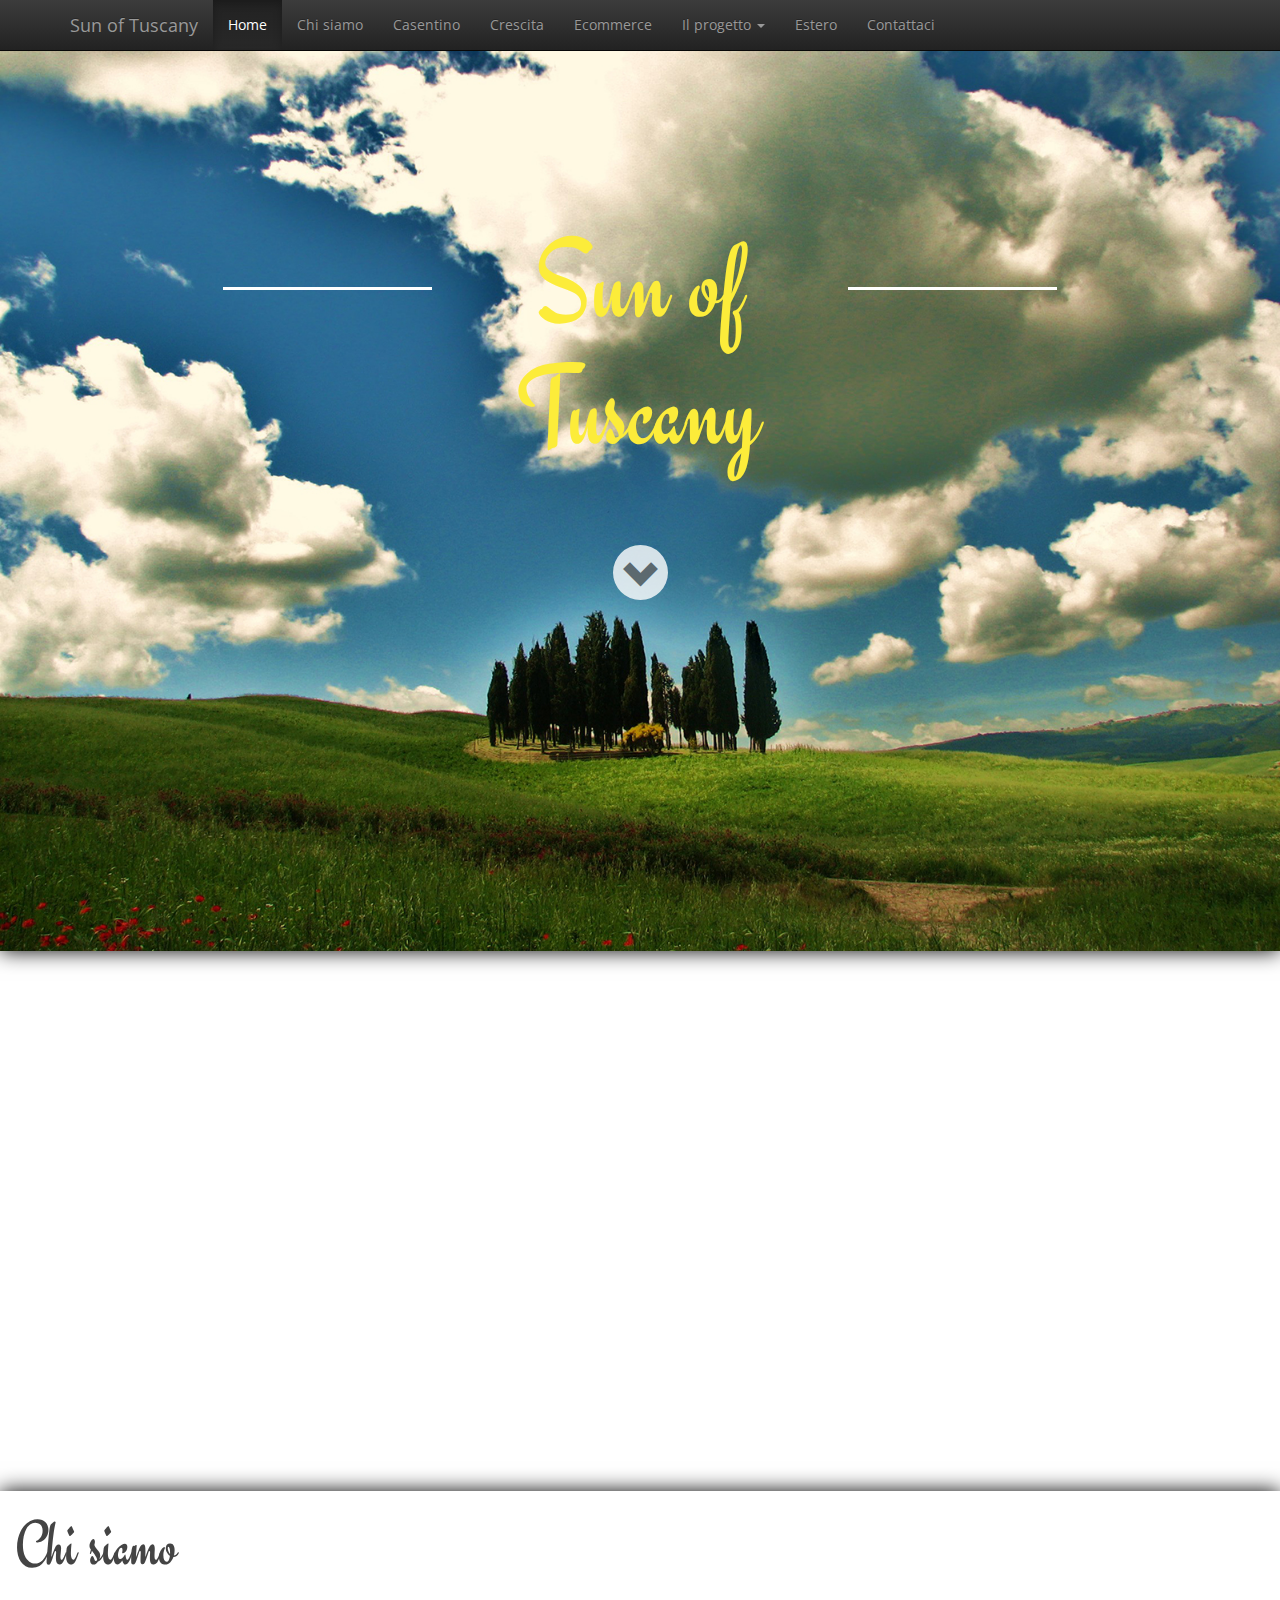
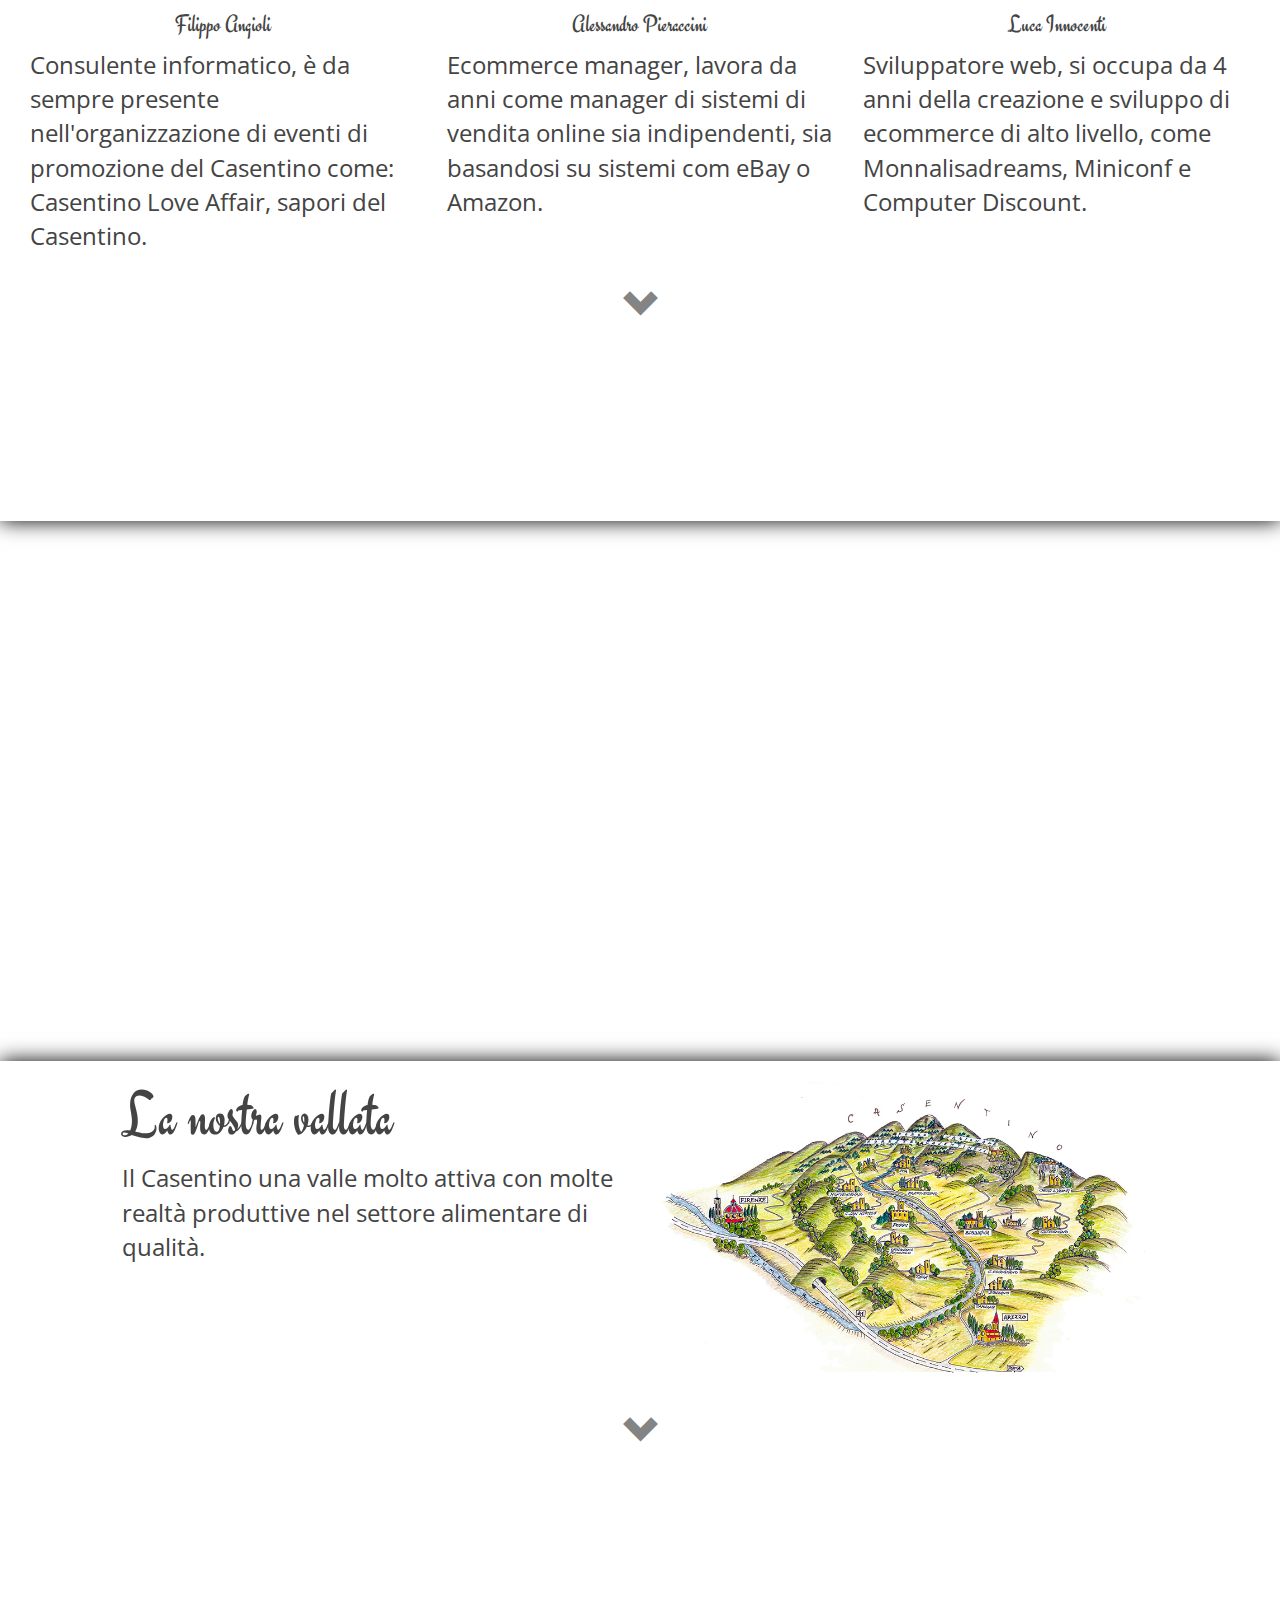
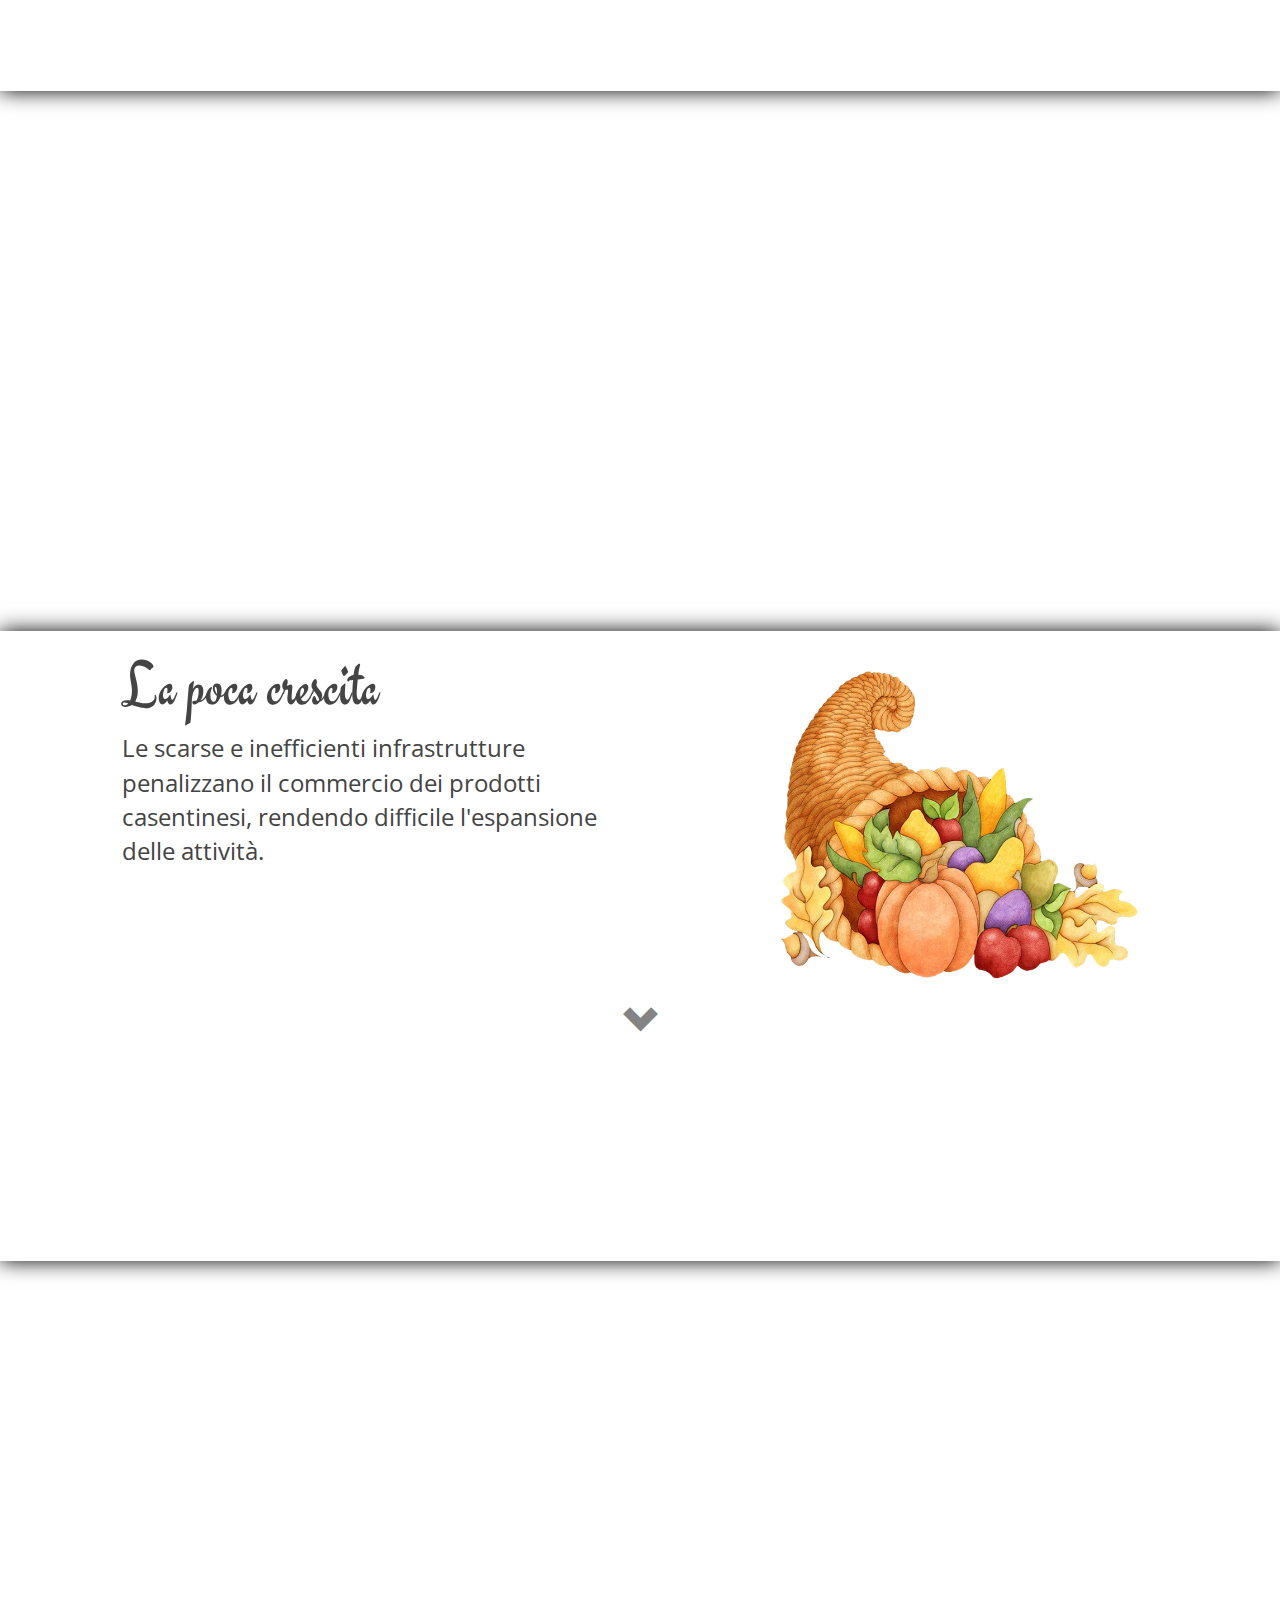
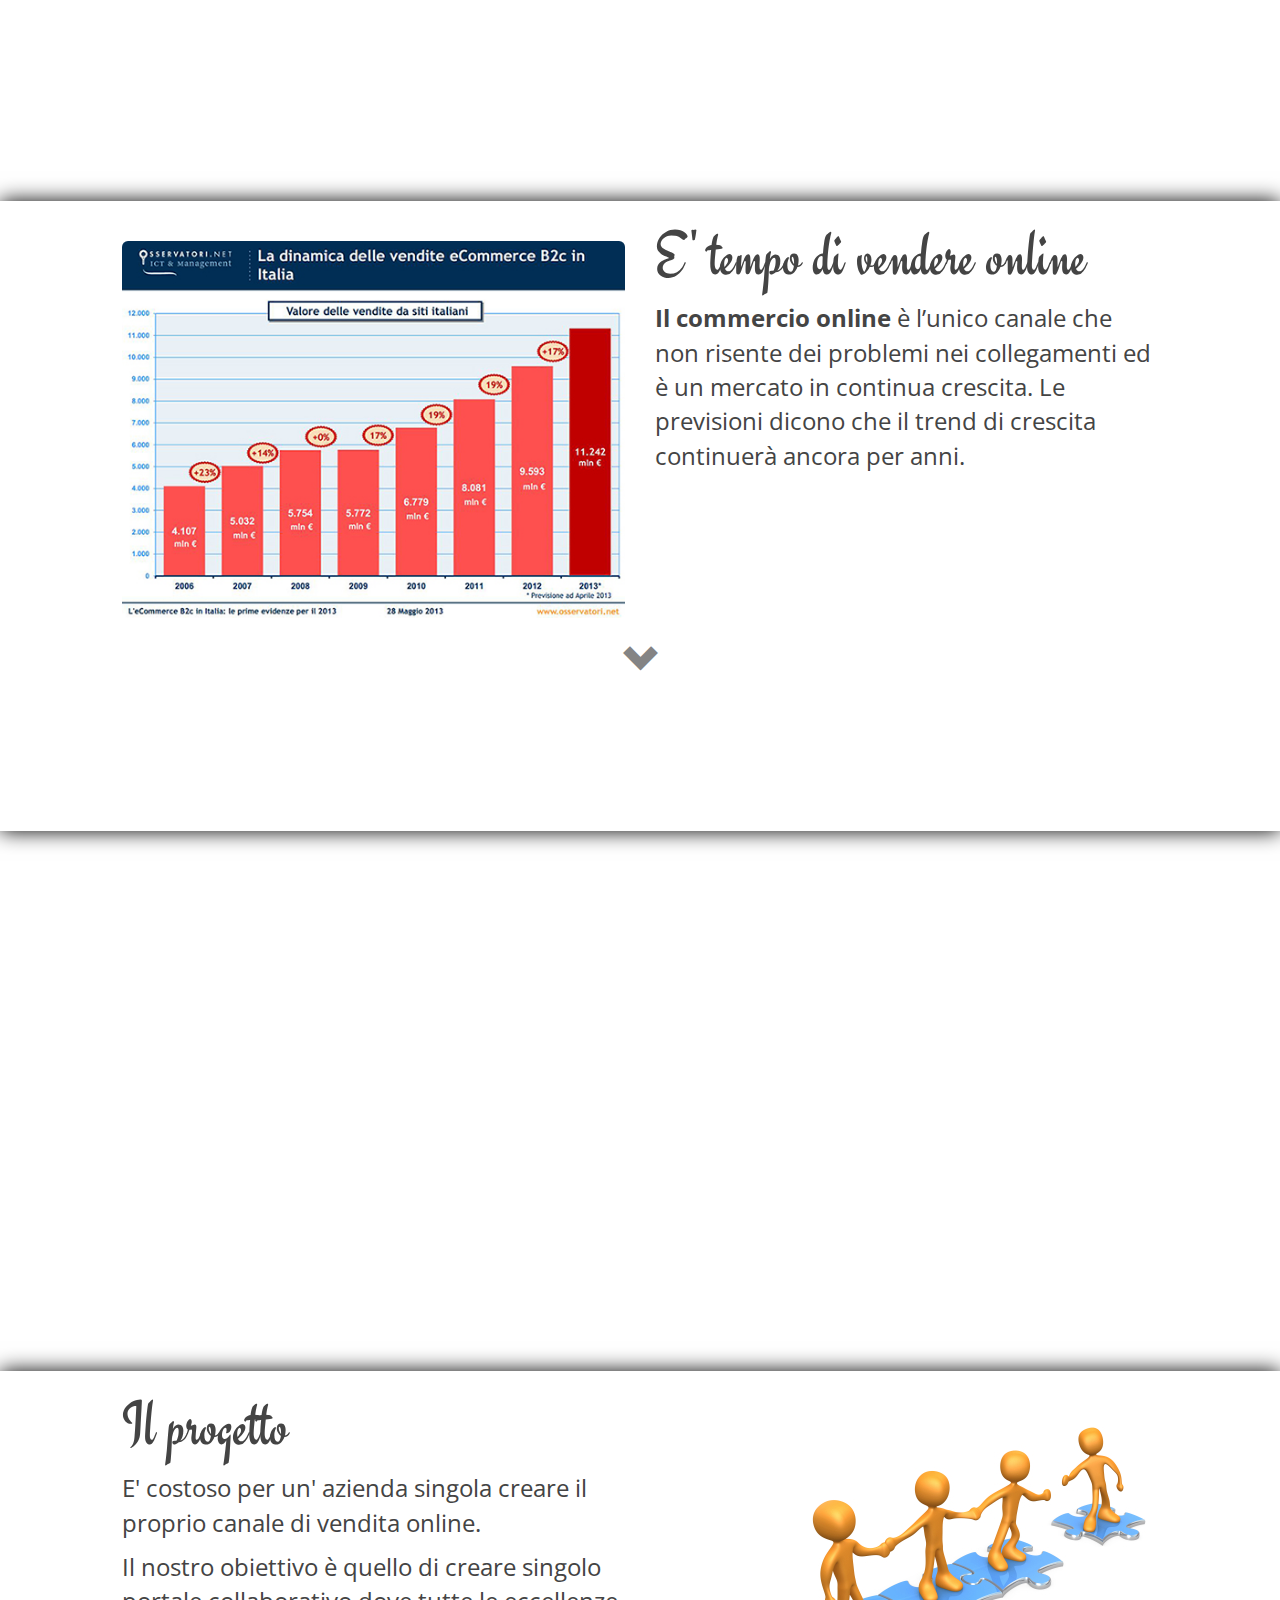
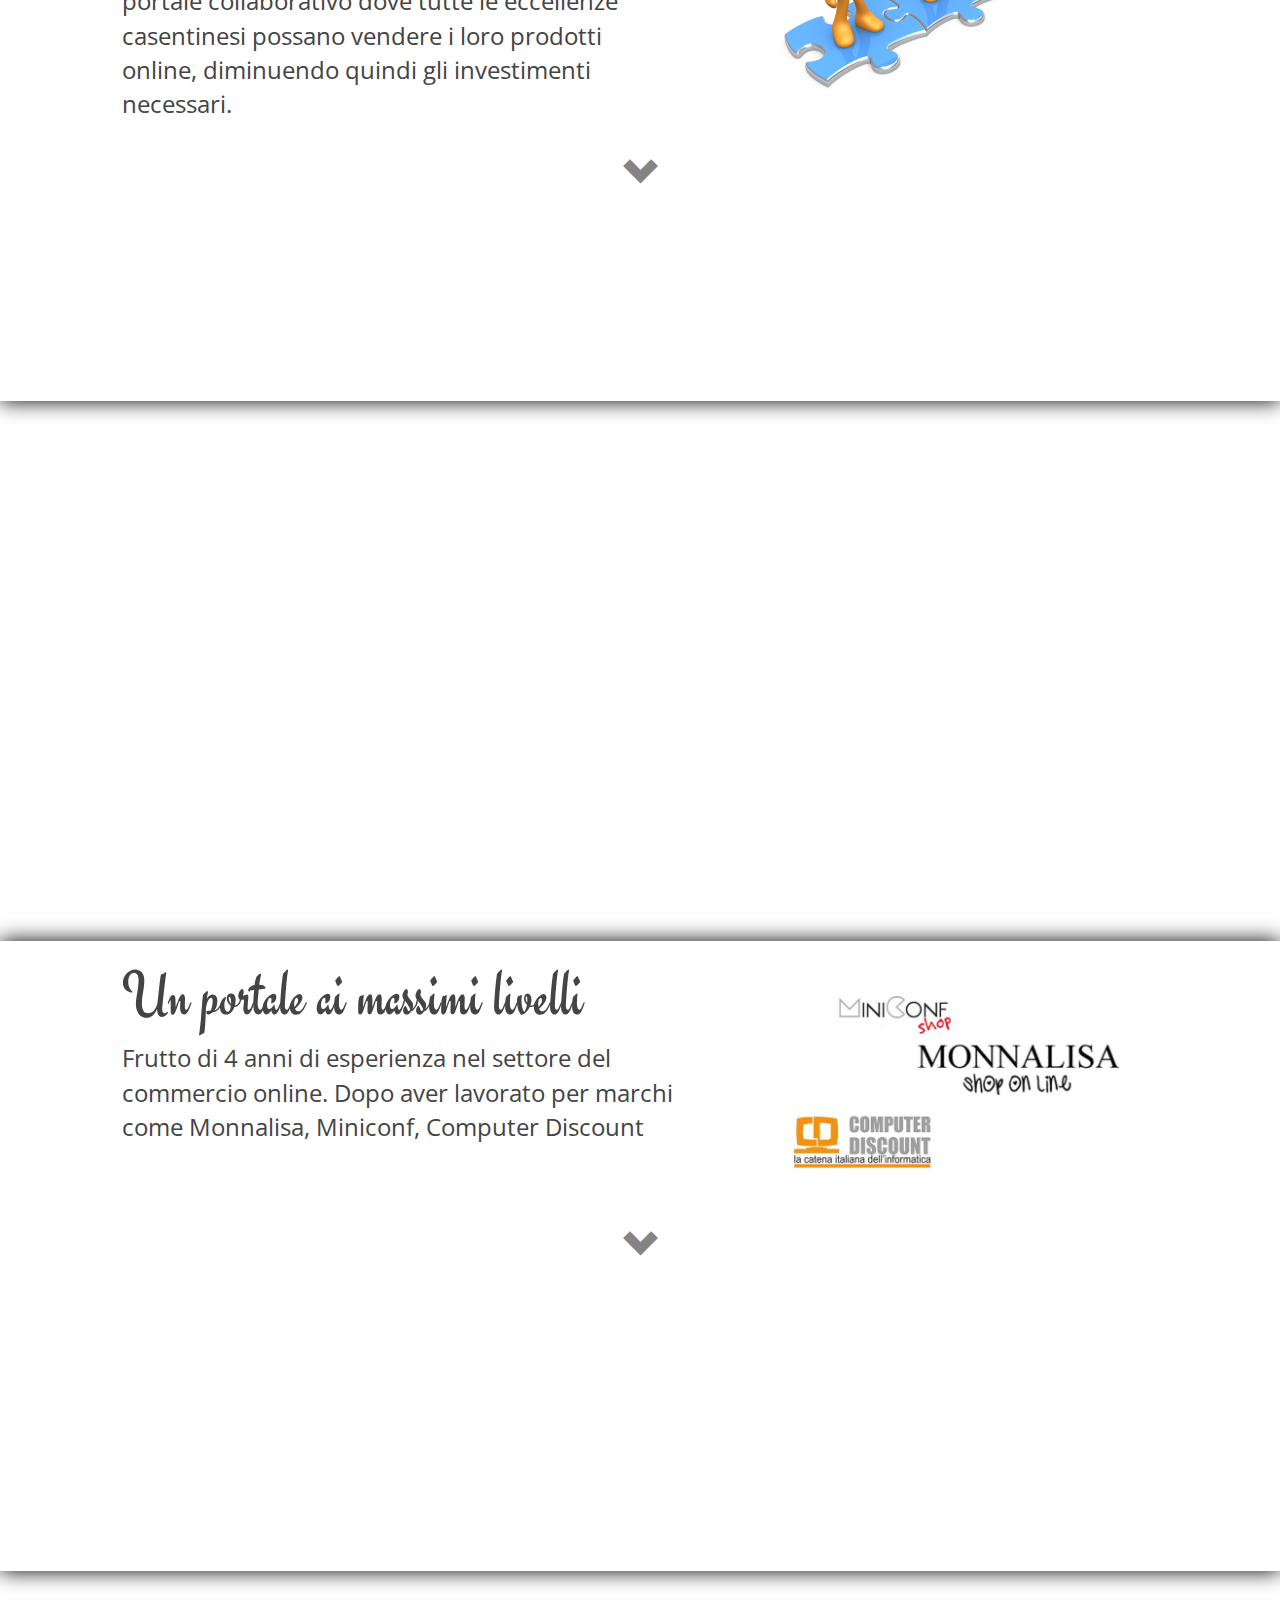
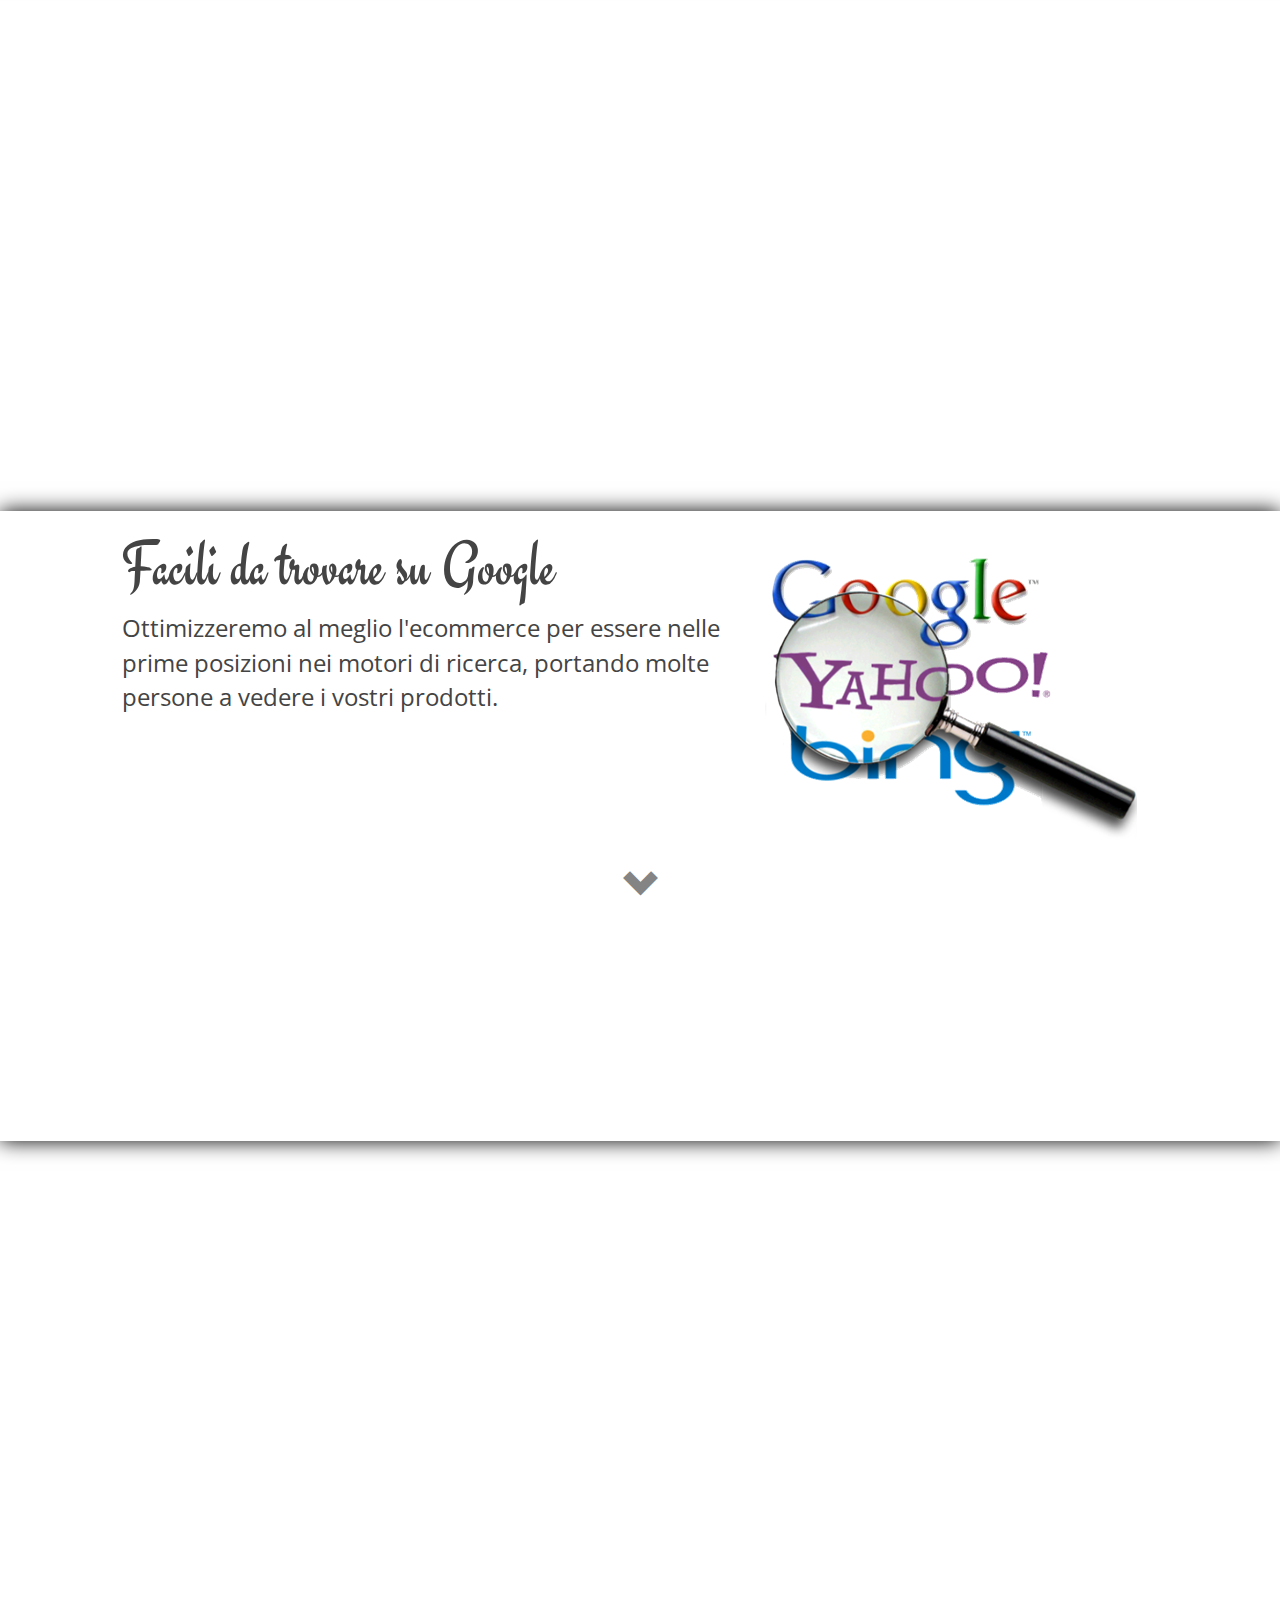
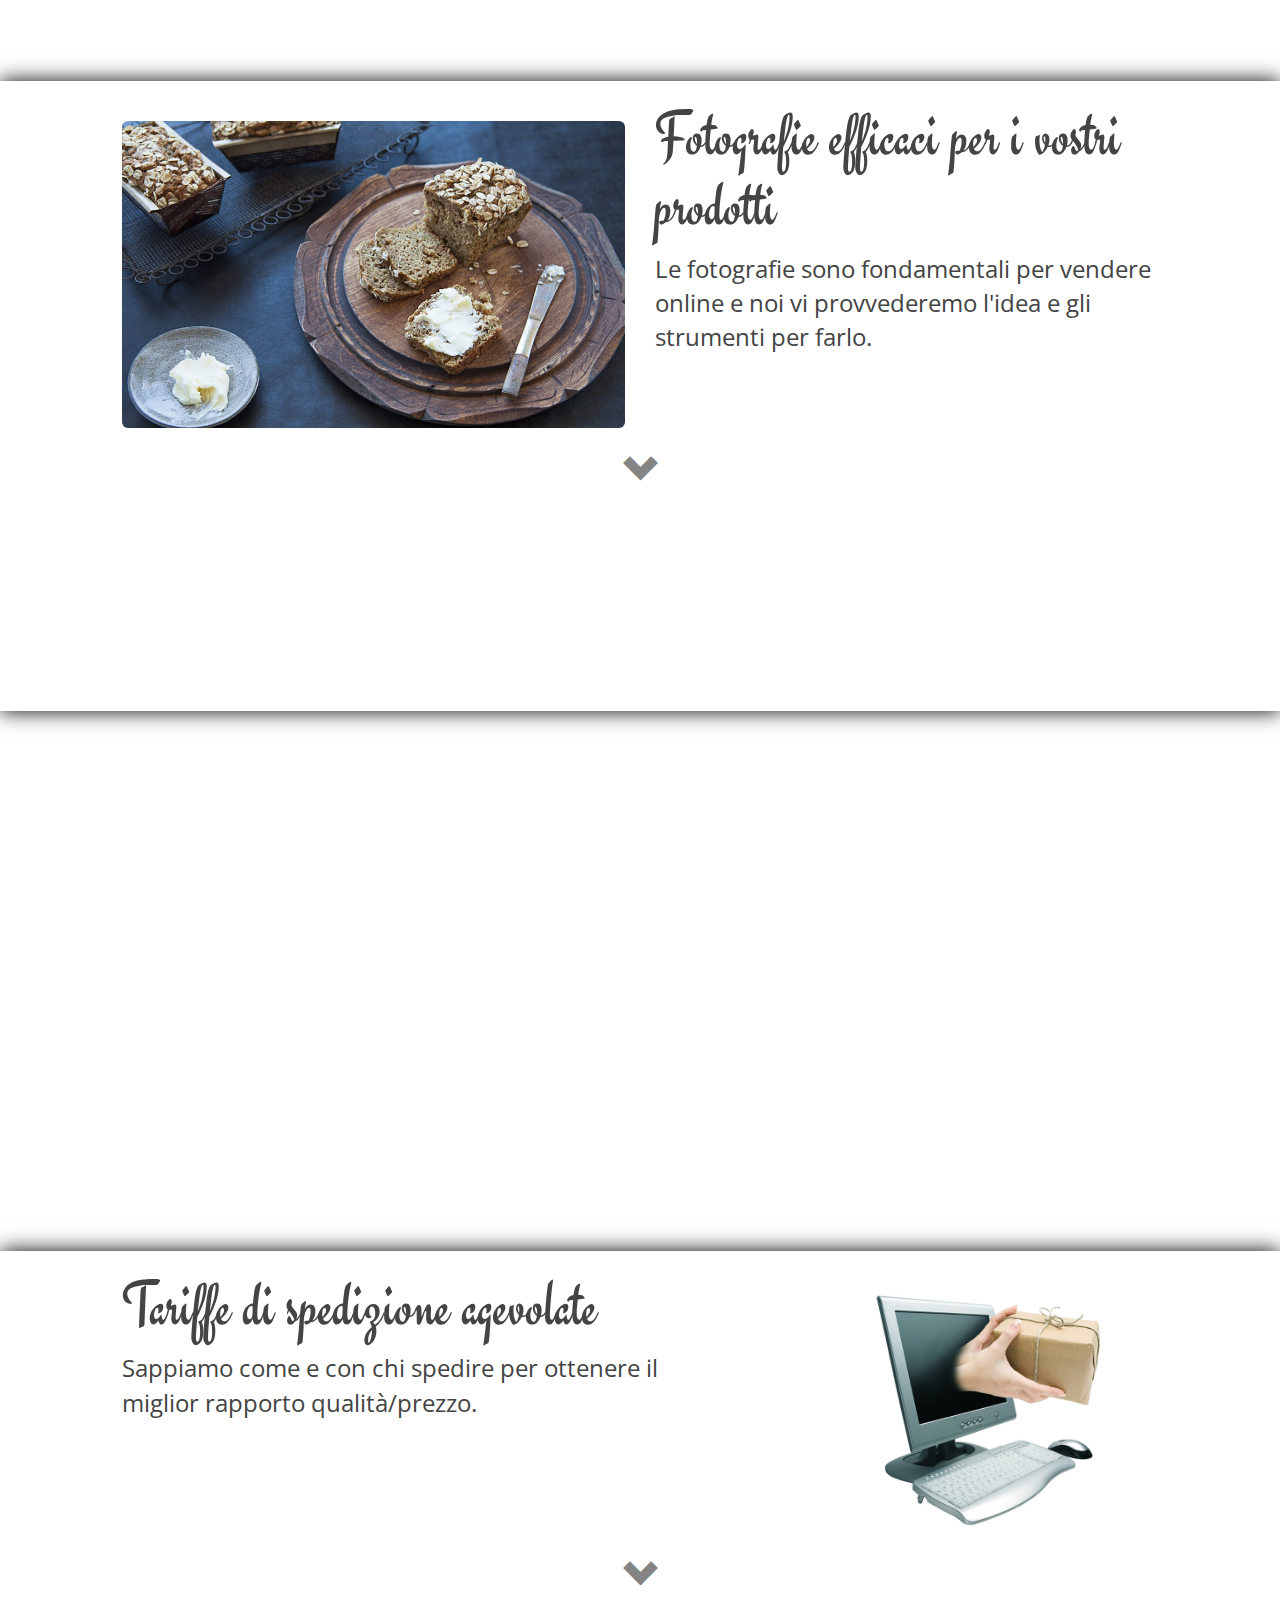
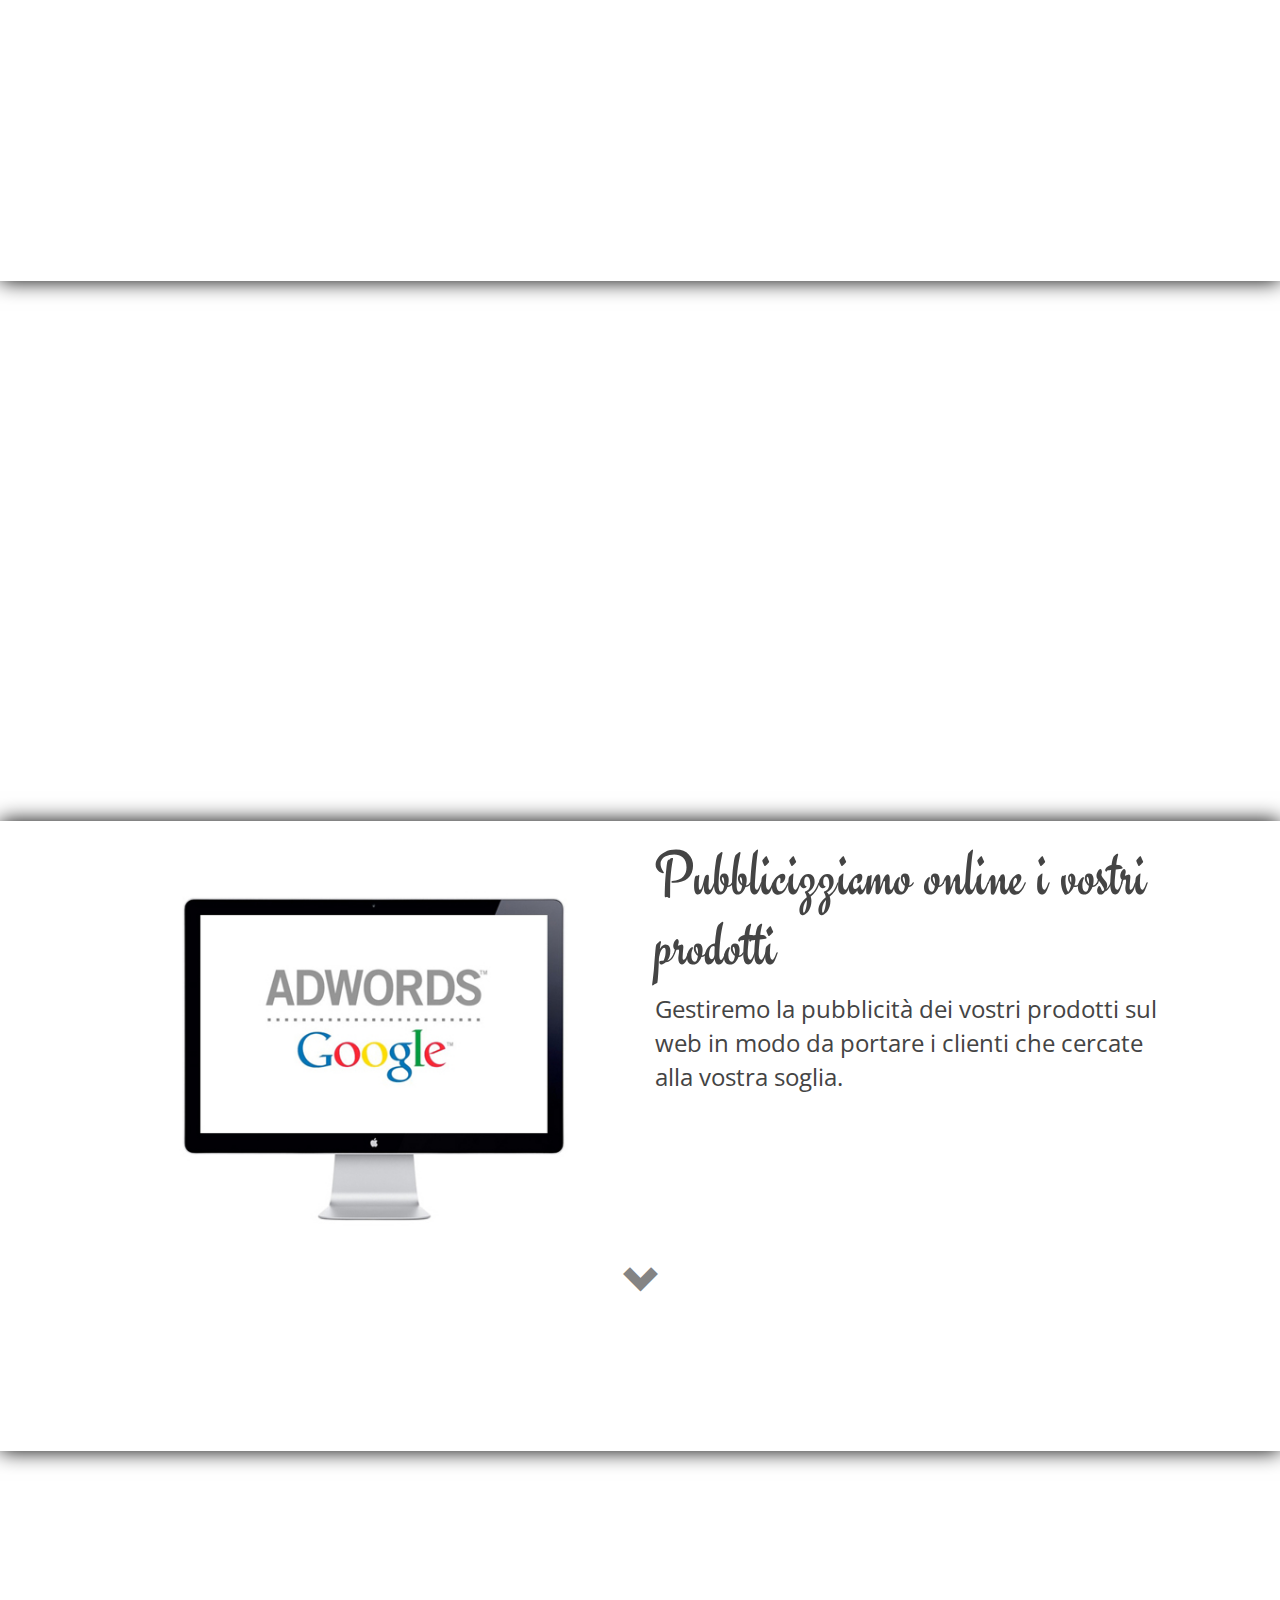
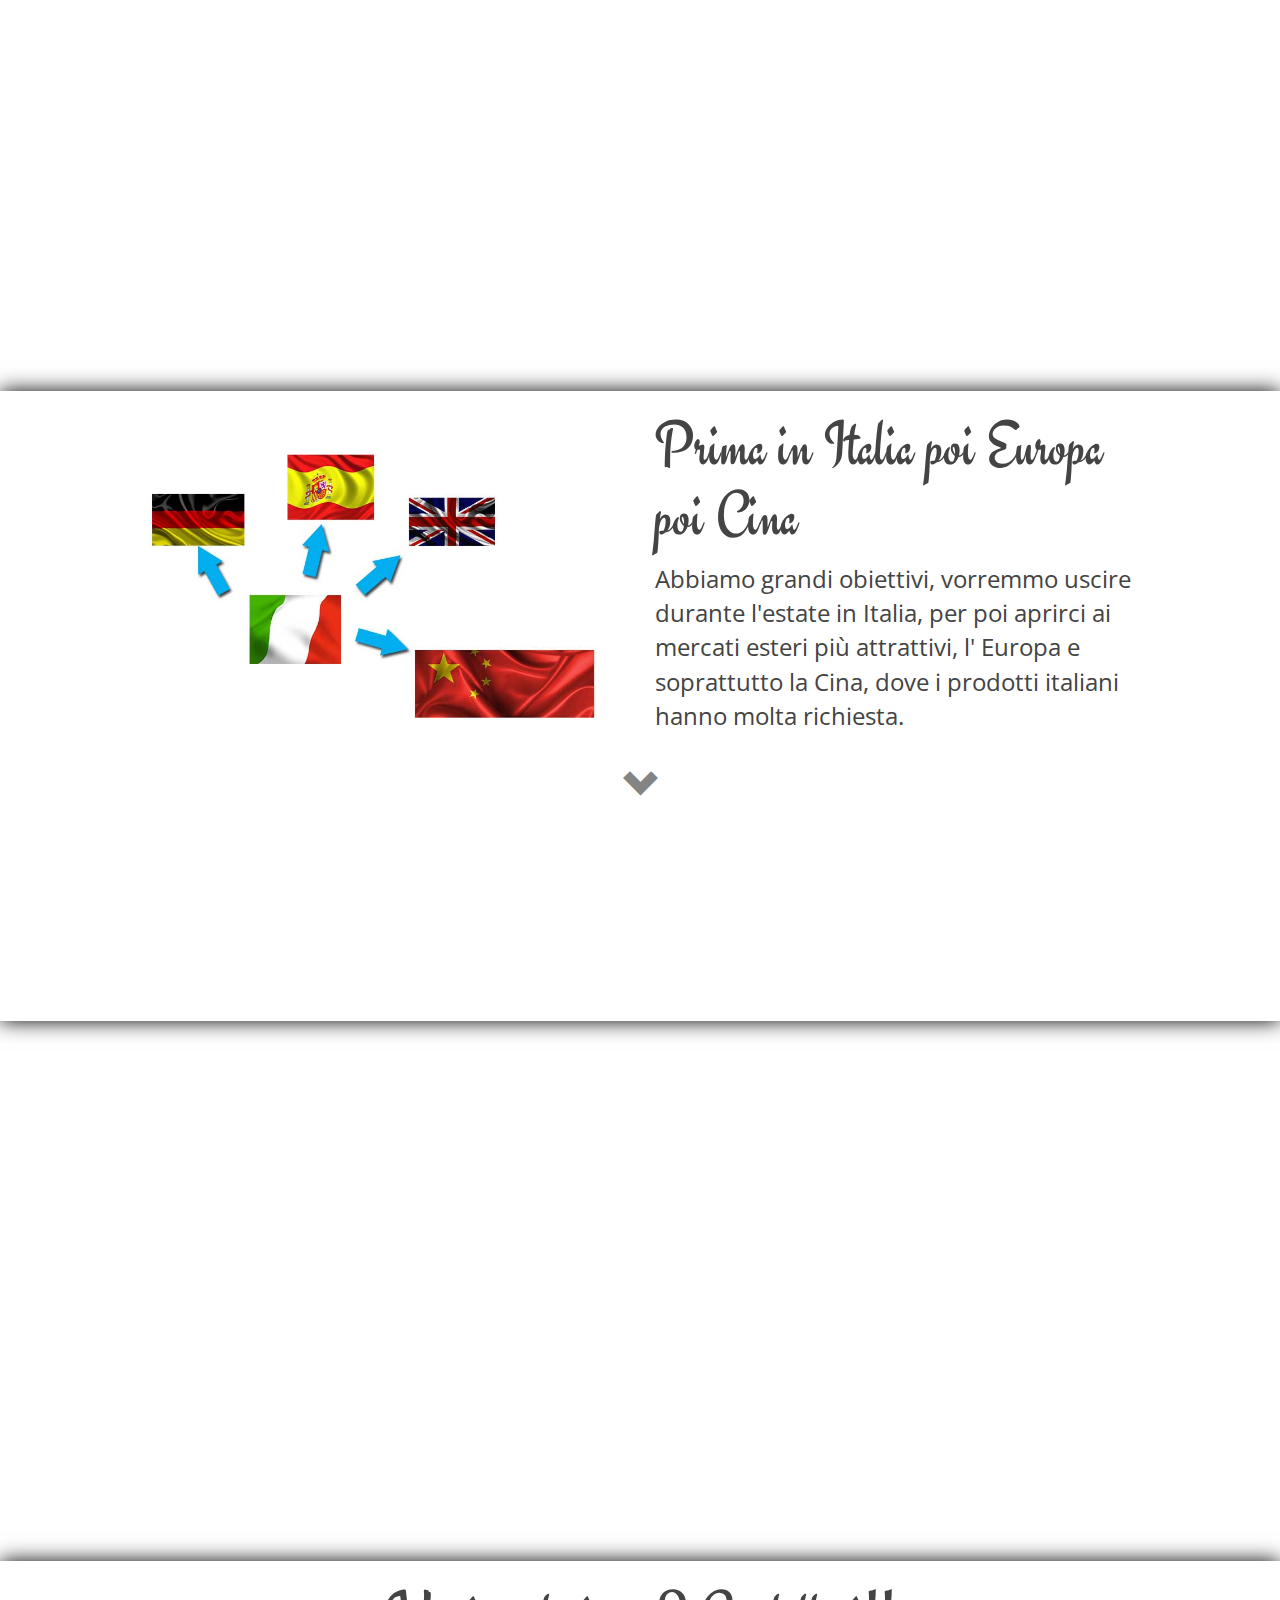
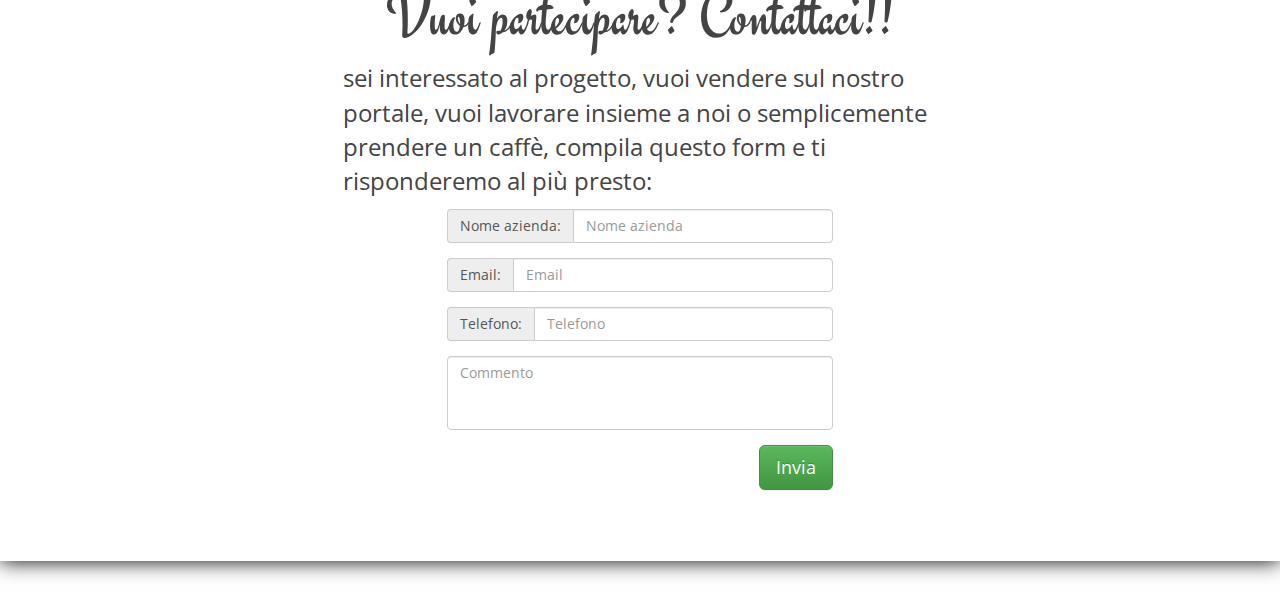
<file: index_magic.html>
<!DOCTYPE html>
<html>
    <head>
        <meta charset="UTF-8">
        <meta name="viewport" content="width=device-width, initial-scale=1">
        <title>Sun of Tuscany - Presentazione</title>
        <meta name="description" content="Acquista su Sun Of Tuscany prodotti genuini della Toscana, direttamente dal produttore al consumatore.">
        <meta name="keywords" content="Tuscany, Toscana, alimenti, prosciutto crudo, salame, pecorino toscano">

        <!--meta property="fb:app_id" content="174829003346">
        <meta property="og:title" content="Sun O">
        <meta property="og:type" content="website">
        <meta property="og:url" content="https://www.spotify.com/">
        <meta property="og:image:secure_url" content="https://d2c87l0yth4zbw.cloudfront.net/i/_global/open-graph-default.jpg">
        <meta property="og:description" content="Spotify è un servizio musicale digitale che ti consente di accedere a milioni di brani."-->
        
        <link rel="icon" href="skin/favicon.ico" type="image/x-icon" />
        <link rel="shortcut icon" href="skin/favicon.ico" type="image/x-icon" />
        
        <link rel="author" href="https://plus.google.com/113412762172857898460"/>
        <link rel="stylesheet" href="skin/css/bootstrap.min.css" type="text/css">
        <link rel="stylesheet" href="skin/css/bootstrap-theme.min.css" type="text/css">
        <link rel="stylesheet" href="skin/css/presentationbootstrap.css" type="text/css">

        <script type="text/javascript" src="skin/js/greensock/TweenMax.min.js"></script>
        <script type="text/javascript" src="skin/js/jquery-1.11.0.min.js"></script>
        <script type="text/javascript" src="skin/js/bootstrap.min.js"></script>
        <script type="text/javascript" src="skin/js/jquery.scrollmagic.min.js"></script>
        <script type="text/javascript" src="skin/js/jquery.backstretch.min.js"></script>
        <script type="text/javascript" src="skin/js/jquery.lazy.min.js"></script>
        <script type="text/javascript" src="skin/js/jquery.mousewheel.js"></script>
        
        <link href='http://fonts.googleapis.com/css?family=Engagement|Open+Sans:400italic,400,600,700' rel='stylesheet' type='text/css'>
        <script type="text/javascript">
            var windowHeight;
            var windowWidth;
            var heightContent;
            var heightScroller;
            var heightAdjust = 50;
            function findBootstrapEnvironment() {
                var envs = ['xs', 'sm', 'md', 'lg'];

                $el = $('<div>');
                $el.appendTo($('body'));

                for (var i = envs.length - 1; i >= 0; i--) {
                    var env = envs[i];

                    $el.addClass('hidden-'+env);
                    if ($el.is(':hidden')) {
                        $el.remove();
                        return env
                    }
                };
            }
            
            function changeDeviceClass(){
               $("body").attr("class","");
               $("body").addClass(findBootstrapEnvironment()+"-device");
            }
            
            function setHeightAndWidths(){
                windowHeight = $(window).innerHeight();
                windowWidth = $(window).innerWidth();
                heightContent  = (windowHeight/10)*7;
                heightScroller = (windowHeight/10)*6;

                //adeguo sfondi e pagine
                 $(".screenblock").css("height",heightContent);
                 $(".scroller-space").css("height",heightScroller);
                 $("#block0").css("height",windowHeight);
                 $(".back-image").css("height",windowHeight);
                 $(".back-container").css("height", heightScroller + heightContent);
                 $("#back-container1").css("height", windowHeight);
                 $(".page1").css("width",windowWidth);
                 $("#backgrounds").css("width",windowWidth);
                 //controllo che l'immagine non diventi più corta del blocco
                 if( windowWidth < 1600 ){
                     $(".backslide").width("1600px");
                 }else{
                     $(".backslide").width("100%");
                 }
                 
                 $('body').scrollspy({ target: '.navbar', offset:(heightContent/2)});
            }
            
            function goToNextBlock(){
                $(".navbar-collapse .active").next().find("a:not(.dropdown-toggle)").first().click();
            }
            
            function goToPrevBlock(){
                if($(".navbar-collapse .active").prev().size() > 0){
                    $(".navbar-collapse .active").prev().find("a:not(.dropdown-toggle)").last().click();
                }else{
                    $(".navbar-brand").click();
                }
            }
            
            function addParallaxBackground(controller, idcont, id, start, finish, scrollduration, startpoint){
                 controller.addTween('#'+idcont,new TimelineLite()
                    .append([
                        TweenMax.fromTo($('#'+id), 1,
                        {css: {top: start}, immediateRender: true},
                        {css: {top: finish}})
                        ]),scrollduration,startpoint );
            }
            
            var scrollingSemaphore = true;
            function addAutoScroll(){
                $(document).bind("mousewheel", function(event) {
                    if(scrollingSemaphore){
                        scrollingSemaphore = false;
                        
                        if(event.deltaY > 0){
                            goToPrevBlock();
                        }else{
                            goToNextBlock();
                        }
                        scrollingSemaphore = true;
                        return false;
                    }else{
                        return false;
                    }
                });
                
                $(document).keydown(function (e) {
                    e.stopPropagation();
                    if (e.keyCode === 40) {
                        e.preventDefault();
                        goToNextBlock();
                    } else if (e.keyCode === 38) {
                        e.preventDefault();
                        goToPrevBlock();
                    }
                    
                
                    
                });
            }
            
            $(document).ready(function() {
                
                
                $("#block0").backstretch("skin/images/sfondi/primaslide.jpg");
                /*$("#back1").backstretch("skin/images/sfondi/castellopoppi.jpg");
                $("#back2").backstretch("skin/images/sfondi/trenocasentino.jpg");
                $("#back3").backstretch("skin/images/sfondi/borgopoppi.jpg");
                $("#back4").backstretch("skin/images/sfondi/romena.jpg");
                $("#back5").backstretch("skin/images/sfondi/vistaromena.jpg");
                $("#back6").backstretch("skin/images/sfondi/funghi.jpg");
                $("#back7").backstretch("skin/images/sfondi/vallecasentino.jpg");
                $("#back8").backstretch("skin/images/sfondi/castagna.jpg");
                $("#back9").backstretch("skin/images/sfondi/lierna.jpg");
                $("#back10").backstretch("skin/images/sfondi/partina.jpg");
                $("#back11").backstretch("skin/images/sfondi/pieve_di_romena.jpg");
                $("#back12").backstretch("skin/images/sfondi/porta.jpg");*/
                
                jQuery("img").lazy({
                    combined: true,
                    delay: 2000
                });
                
                $('a.godown, .navbar-nav a, .navbar-brand').click(function(){
                    $('html, body').animate({
                        scrollTop: $( $.attr(this, 'href') ).offset().top - 180 //parametrizzare
                    }, 1000);
                    return false;
                });
                
                changeDeviceClass();
                setHeightAndWidths();
                $(window).resize(function() {
                    changeDeviceClass();
                    setHeightAndWidths();
                });

                // This example adds a duration to the tweens so they are synced to the scroll position
                //var controller = $.superscrollorama();
                var controller = new ScrollMagic();
                // amount of scrolling over which the tween takes place (in pixels)
                var scrollDuration = windowHeight*2;
                
                var blockfinish = windowHeight;
                var blockstart = blockfinish-heightScroller;
                var blockstartpoint = blockfinish - heightScroller;
                /*controller.addTween('#back-container1',new TimelineLite()
                    .append([
                        TweenMax.fromTo($('#back1'), 1,
                        {css: {top: blockstart}, immediateRender: true},
                        {css: {top: blockfinish}})
                        ]),scrollDuration,blockstartpoint );*/
                
                // parallax
                new ScrollScene({
                                triggerElement: "#block0",
                                duration: scrollDuration,
                                offset: -150
                        })
                        .addTo(controller)
                        .triggerHook("onCenter")
                        .setTween(new TimelineMax().add([
                                TweenMax.fromTo("#back1", 1, {top: blockstart}, {top: blockfinish, ease: Linear.easeNone}),
                        ]));
			
               /*
               blockfinish = heightScroller + heightContent;
               blockstart = blockfinish-heightScroller;
               blockstartpoint = blockfinish - windowHeight/2;
               
               
               addParallaxBackground(controller,'back-container2','back2',blockstart,
                       blockfinish,scrollDuration,blockstartpoint);
               addParallaxBackground(controller,'back-container3','back3',blockstart,
                       blockfinish,scrollDuration,blockstartpoint);
               addParallaxBackground(controller,'back-container4','back4',blockstart,
                       blockfinish,scrollDuration,blockstartpoint);
               addParallaxBackground(controller,'back-container5','back5',blockstart,
                       blockfinish,scrollDuration,blockstartpoint);
               addParallaxBackground(controller,'back-container6','back6',blockstart,
                       blockfinish,scrollDuration,blockstartpoint);
               addParallaxBackground(controller,'back-container7','back7',blockstart,
                       blockfinish,scrollDuration,blockstartpoint);
               addParallaxBackground(controller,'back-container8','back8',blockstart,
                       blockfinish,scrollDuration,blockstartpoint);
               addParallaxBackground(controller,'back-container9','back9',blockstart,
                       blockfinish,scrollDuration,blockstartpoint);
               addParallaxBackground(controller,'back-container10','back10',blockstart,
                       blockfinish,scrollDuration,blockstartpoint);
               addParallaxBackground(controller,'back-container11','back11',blockstart,
                       blockfinish,scrollDuration,blockstartpoint);
               addParallaxBackground(controller,'back-container12','back12',blockstart,
                       blockfinish,scrollDuration,blockstartpoint);*/
              
              addAutoScroll();
              
            });

            function contactForm(){ 
                $.ajax({
                    dataType: 'jsonp',
                    url: "http://getsimpleform.com/messages/ajax?form_api_token=f2504af563c85c515c067b358018165d",
                    data: {
                      azienda: $("#azienda").val(),
                      email: $("#email").val(),
                      telefono: $("#telefono").val(),
                      commento: $("#commento").val()
                    }
                  }).done(function() {
                    //callback which can be used to show a thank you message
                    //and reset the form
                    alert("Grazie per averci contattato ti risponderemo quanto prima");
                  });
            }
        </script>

    </head>
    <body>   
        <div id="backgrounds">
            <div id="back-container1" class="back-container"><div class="back-image"  id="back1"></div></div>
            <div id="back-container2" class="back-container"><div class="back-image"  id="back2"></div></div>
            <div id="back-container3" class="back-container"><div class="back-image"  id="back3"></div></div>
            <div id="back-container4" class="back-container"><div class="back-image"  id="back4"></div></div>
            <div id="back-container5" class="back-container"><div class="back-image"  id="back5"></div></div>
            <div id="back-container6" class="back-container"><div class="back-image"  id="back6"></div></div>
            <div id="back-container7" class="back-container"><div class="back-image"  id="back7"></div></div>
            <div id="back-container8" class="back-container"><div class="back-image"  id="back8"></div></div>
            <div id="back-container9" class="back-container"><div class="back-image"  id="back9"></div></div>
            <div id="back-container10" class="back-container"><div class="back-image"  id="back10"></div></div>
            <div id="back-container11" class="back-container"><div class="back-image"  id="back11"></div></div>
            <div id="back-container12" class="back-container"><div class="back-image"  id="back12"></div></div>

        </div>
        <div class="navbar navbar-inverse navbar-fixed-top" role="navigation">
            <div class="container">
                <div class="navbar-header">
                    <button type="button" class="navbar-toggle" data-toggle="collapse" data-target=".navbar-collapse">
                        <span class="sr-only">Toggle navigation</span>
                        <span class="icon-bar"></span>
                        <span class="icon-bar"></span>
                        <span class="icon-bar"></span>
                    </button>
                    <a class="navbar-brand" href="#block0" >Sun of Tuscany</a>
                </div>
                <div class="collapse navbar-collapse">
                    <ul class="nav navbar-nav">
                        <li><a href="#block0">Home</a></li>
                        <li><a href="#block11">Chi siamo</a></li>
                        <li><a href="#block1">Casentino</a></li>
                        <li><a href="#block2">Crescita</a></li>
                        <li><a href="#block3">Ecommerce</a></li>
                        <li class="dropdown">
                        <a href="#" class="dropdown-toggle" data-toggle="dropdown">Il progetto <b class="caret"></b></a>
                            <ul class="dropdown-menu">
                                <li><a href="#block4">progetto </a></li>
                                <li><a href="#block5">esperienza</a></li>
                                <li><a href="#block6">seo</a></li>
                                <li><a href="#block7">foto</a></li>
                                <li><a href="#block8">spedizioni</a></li>
                                <li><a href="#block9">pubblicità</a></li>
                            </ul>                  
                        </li>
                        
                        <li><a href="#block10">Estero</a></li>
                        <li><a href="#block12">Contattaci</a></li>
                    </ul>
                </div><!--/.nav-collapse -->
            </div>
        </div>

        <div id="main" class="main onepage-wrapper">
            
            
            <div id="block0"  class="page1 screenblock container-fluid">
                <div id="content0">
                    <!--img  alt="" id="homeimg" class="backslide" src="skin/images/primaslide.jpg" /-->
                    <div class="h1line col-xs-3 col-sm-offset-2 col-sm-2 col-m-offset-2 col-m-2 col-lg-offset-2 col-lg-2"></div>
                    <div class="col-xs-6 col-sm-4 col-m-4 col-lg-4"><h1>Sun of Tuscany</h1></div>
                    <div class="h1line col-xs-3 col-sm-2 col-m-2 col-lg-2"></div>
                    <div class="col-xs-12 col-sm-12 col-m-12 col-lg-12">
                        <a  href="#block11" class="godown glyphicon glyphicon-chevron-down img-circle"></a>
                    </div>
                </div>
            </div>
            <div class="scroller-space"></div>
            <div id="block11"  class="screenblock">
                <div class="content-block col-xs-12 col-sm-12 col-m-12">
                    <div class="col-xs-12 col-sm-12 col-m-12">
                        <h2>Chi siamo</h2>
                        <div class="col-xs-12 col-sm-4 col-m-4">
                            <h3>Filippo Angioli</h3>
                            <p>Consulente informatico, è da sempre presente nell'organizzazione
                                di eventi di promozione del Casentino come: Casentino Love Affair,
                                sapori del Casentino.</p>
                        </div>
                        <div class="col-xs-12 col-sm-4 col-m-4">
                            <h3>Alessandro Pieraccini</h3>
                            <p>Ecommerce manager, lavora da anni come manager di sistemi di vendita online
                            sia indipendenti, sia basandosi su sistemi com eBay o Amazon.</p>
                        </div>
                        <div class="col-xs-12 col-sm-4 col-m-4">
                            <h3>Luca Innocenti</h3>
                            <p>Sviluppatore web, si occupa da 4 anni della creazione e sviluppo di ecommerce
                                di alto livello, come Monnalisadreams, Miniconf e Computer Discount.</p>
                        </div>

                    </div>
                    <div class="col-xs-12 col-sm-12 col-m-12 col-lg-12">
                        <a  href="#block1" class="godown glyphicon glyphicon-chevron-down img-circle"></a>
                    </div>
                </div>
            </div>
            <div class="scroller-space"></div>
            <div id="block1"  class="screenblock">
                <div class="content-block col-xs-12 col-sm-12 col-m-12">
                    <div class="col-xs-12 col-sm-5 col-sm-offset-1 col-m-5">
                        <h2>La nostra vallata</h2>
                        <p>Il Casentino una valle molto attiva con molte realtà produttive nel settore alimentare di qualità.</p> 
                    </div>
                    <div class="hidden-xs col-sm-5 col-m-5  ">
                        <img class="img-rounded img-responsive" src="skin/images/casentino.jpg">
                    </div>
                    <div class="col-xs-12 col-sm-12 col-m-12">
                        <a  href="#block2" class="godown glyphicon glyphicon-chevron-down img-circle"></a>
                    </div>
                </div>
            </div>
            <div class="scroller-space"></div>
            <div id="block2"  class="screenblock">
                <div class="content-block col-xs-12 col-sm-12 col-m-12">
                    <div class="col-xs-12 col-sm-5 col-sm-offset-1 col-m-5">
                        <h2>La poca crescita</h2>
                        <p>Le scarse e inefficienti infrastrutture penalizzano il commercio 
                            dei prodotti casentinesi, rendendo difficile l'espansione delle attività.</p> 
                        
                    </div>
                    <div class="col-xs-0 hidden-xs col-sm-5 col-sm-offset-1 col-m-5">
                        <img style="margin-top:20px;" class="img-rounded img-responsive" src="skin/images/cornucopia.png">
                    </div>
                    <div class="col-xs-12 col-sm-12 col-m-12 col-lg-12">
                        <a  href="#block3" class="godown glyphicon glyphicon-chevron-down img-circle"></a>
                    </div>
                </div>
            </div>
            <div class="scroller-space"></div>
            <div id="block3"  class="screenblock">
                <div class="content-block col-xs-12 col-sm-12 col-m-12">
                    <div class="col-xs-0 hidden-xs col-sm-5 col-sm-offset-1 col-m-5">
                        <img style="margin-top:20px;" class="img-rounded img-responsive" src="skin/images/venditeecommerce.jpg">
                    </div>
                    <div class="col-xs-12 col-sm-5 col-m-5">
                        <h2>E' tempo di vendere online</h2>
                        <p><strong>Il commercio online</strong> è l’unico canale che non risente dei problemi nei collegamenti
                            ed è un mercato in continua crescita. Le previsioni dicono che il trend di crescita continuerà ancora per anni.</p>
                    </div>
                    <div class="col-xs-12 col-sm-12 col-m-12 col-lg-12">
                        <a  href="#block4" class="godown glyphicon glyphicon-chevron-down img-circle"></a>
                    </div>
                </div>
            </div>            
            <div class="scroller-space"></div>
            <div id="block4"  class="screenblock">
                <div class="content-block col-xs-12 col-sm-12 col-m-12">
                    <div class="col-xs-12 col-sm-5 col-sm-offset-1 col-m-5 col-lg-5">
                        <h2>Il progetto</h2>
                        <p>E' costoso per un' azienda singola creare il proprio canale di vendita online.</p>
                        <p>Il nostro obiettivo è quello di creare singolo portale collaborativo dove 
                            tutte le eccellenze casentinesi possano vendere i loro prodotti online, 
                            diminuendo quindi gli investimenti necessari.</p>
                        
                    </div>
                    <div class="col-xs-0 hidden-xs col-sm-5 col-sm-offset-1 col-m-5">
                        <img style="margin-top:20px;" class="img-rounded img-responsive" src="skin/images/collaboration.jpg">
                    </div>
                    <div class="col-xs-12 col-sm-12 col-m-12">
                        <a  href="#block5" class="godown glyphicon glyphicon-chevron-down img-circle"></a>
                    </div>
                </div>
            </div>
            <div class="scroller-space"></div>
            <div id="block5"  class="screenblock">
                <div class="content-block col-xs-12 col-sm-12 col-m-12">
                    <div class="col-xs-12 col-sm-6 col-sm-offset-1 col-m-6">
                        <h2>Un portale ai massimi livelli</h2>
                        <p>Frutto di 4 anni di esperienza nel settore del commercio online. 
                        Dopo aver lavorato per marchi come Monnalisa, Miniconf, Computer Discount</p> 
                        
                    </div>
                    <div class="hidden-xs col-sm-4 col-m-4  ">
                        <img class="img-rounded img-responsive" src="skin/images/esperienze.jpg">
                    </div>
                    <div class="col-xs-12 col-sm-12 col-m-12">
                        <a  href="#block6" class="godown glyphicon glyphicon-chevron-down img-circle"></a>
                    </div>
                </div>
            </div>
            <div class="scroller-space"></div>
            <div id="block6"  class="screenblock">
                <div class="content-block col-xs-12 col-sm-12 col-m-12">
                    <div class="col-xs-12 col-sm-6 col-sm-offset-1 col-m-6">
                        <h2>Facili da trovare su Google</h2>
                        <p>Ottimizzeremo al meglio l'ecommerce per essere nelle prime posizioni
                            nei motori di ricerca, portando molte persone a vedere i vostri prodotti.</p>
                    </div>
                    <div class="col-xs-0 hidden-xs col-sm-4 col-m-4">
                        <img style="margin-top:20px;" class="img-rounded img-responsive" src="skin/images/seo.png">
                    </div>
                    <div class="col-xs-12 col-sm-12 col-m-12 col-lg-12">
                        <a  href="#block7" class="godown glyphicon glyphicon-chevron-down img-circle"></a>
                    </div>
                </div>
            </div>
            <div class="scroller-space"></div>
            <div id="block7"  class="screenblock">
                <div class="content-block col-xs-12 col-sm-12 col-m-12">
                    <div class="col-xs-0 hidden-xs col-sm-5 col-sm-offset-1 col-m-5">
                        <img style="margin-top:20px;" class="img-rounded img-responsive" src="skin/images/foto.jpg">
                    </div>
                    <div class="col-xs-12 col-sm-5 col-m-5">
                        <h2>Fotografie efficaci per i vostri prodotti</h2>
                        <p>Le fotografie sono fondamentali per vendere online e noi vi provvederemo l'idea e gli strumenti per farlo.</p>
                    </div>
                    <div class="col-xs-12 col-sm-12 col-m-12 col-lg-12">
                        <a  href="#block8" class="godown glyphicon glyphicon-chevron-down img-circle"></a>
                    </div>
                </div>
            </div>
            <div class="scroller-space"></div>
            <div id="block8"  class="screenblock">
                <div class="content-block col-xs-12 col-sm-12 col-m-12">
                    <div class="col-xs-12 col-sm-6  col-sm-offset-1  col-m-6">
                        <h2>Tariffe di spedizione agevolate</h2>
                        <p>Sappiamo come e con chi spedire per ottenere il 
                            miglior rapporto qualità/prezzo.</p>
                        
                        
                    </div>
                    <div class="col-xs-0 hidden-xs col-sm-4 col-m-4">
                        <img style="margin-top:20px;" class="img-rounded img-responsive" src="skin/images/spedizionifacili.jpg">
                    </div>
                    <div class="col-xs-12 col-sm-12 col-m-12 col-lg-12">
                        <a  href="#block9" class="godown glyphicon glyphicon-chevron-down img-circle"></a>
                    </div>
                </div>
            </div>
            <div class="scroller-space"></div>
            <div id="block9"  class="screenblock">
                <div class="content-block col-xs-12 col-sm-12 col-m-12">
                    <div class="col-xs-0 hidden-xs col-sm-5 col-sm-offset-1 col-m-5">
                        <img style="margin-top:20px;" class="img-rounded img-responsive" src="skin/images/googleAdwordsImg.jpg">
                    </div>
                    <div class="col-xs-12 col-sm-5 col-m-5">
                        <h2>Pubblicizziamo online i vostri prodotti</h2>
                        <p>Gestiremo la pubblicità dei vostri prodotti sul web in modo da portare i clienti che cercate 
                            alla vostra soglia.</p>
                       
                    </div>
                    <div class="col-xs-12 col-sm-12 col-m-12 col-lg-12">
                        <a  href="#block10" class="godown glyphicon glyphicon-chevron-down img-circle"></a>
                    </div>
                </div>
            </div>
            <div class="scroller-space"></div>
            <div id="block10"  class="screenblock">
                <div class="content-block col-xs-12 col-sm-12 col-m-12">
                    <div class="col-xs-0 hidden-xs col-sm-5 col-sm-offset-1 col-m-5">
                        <img style="margin-top:20px;" class="img-rounded img-responsive" src="skin/images/italia-europa-cina.jpg">
                    </div>
                    <div class="col-xs-12 col-sm-5 col-m-5">
                        <h2>Prima in Italia poi Europa poi Cina</h2>
                        <p>Abbiamo grandi obiettivi, vorremmo uscire durante l'estate in Italia, per poi aprirci ai mercati esteri più attrattivi, 
                            l' Europa e soprattutto la Cina, dove i prodotti italiani hanno molta richiesta.</p>
                        
                    </div>
                    <div class="col-xs-12 col-sm-12 col-m-12 col-lg-12">
                        <a  href="#block12" class="godown glyphicon glyphicon-chevron-down img-circle"></a>
                    </div>
                </div>
            </div>
            <div class="scroller-space"></div>
            <div id="block12"  class="screenblock">
                <div class="content-block col-xs-12 col-sm-12 col-m-12">
                    <div class="col-xs-12 col-sm-12 col-m-12">
                        <h2 style="text-align: center;">Vuoi partecipare? Contattaci!! </h2>
                        <div class="col-xs-10 col-xs-offset-1 col-sm-offset-3 col-sm-6 col-m-6">
                            <p>sei interessato al progetto, vuoi vendere sul nostro portale, vuoi lavorare insieme
                            a noi o semplicemente prendere un caffè, compila questo form e ti risponderemo al più presto:</p>
                        </div>
                        
                            
                        <div id='contactus' class="col-xs-10 col-xs-offset-1 col-sm-offset-4 col-sm-4 col-m-4">
                            
                            <div class="input-group input-group-m">
                              <span class="input-group-addon">Nome azienda:</span>
                              <input type="text" class="form-control" id='azienda' name='azienda' placeholder="Nome azienda">
                            </div>
                            <div class="input-group input-group-m">
                              <span class="input-group-addon">Email:</span>
                              <input type="text" class="form-control" id='email' name='email' placeholder="Email">
                            </div>
                            <div class="input-group input-group-m">
                              <span class="input-group-addon">Telefono:</span>
                              <input type="text" class="form-control" id="telefono" name='telefono' placeholder="Telefono">
                            </div>
                            <textarea class="form-control input-group" rows="3" id="commento" placeholder="Commento"></textarea>
                            <button type="button" class="btn btn-lg btn-success pull-right" onclick="contactForm();">
                                Invia 
                            </button>
                        </div>
                    </div>
                </div>
            </div>
        </div>
    </body>
</html>
</file>
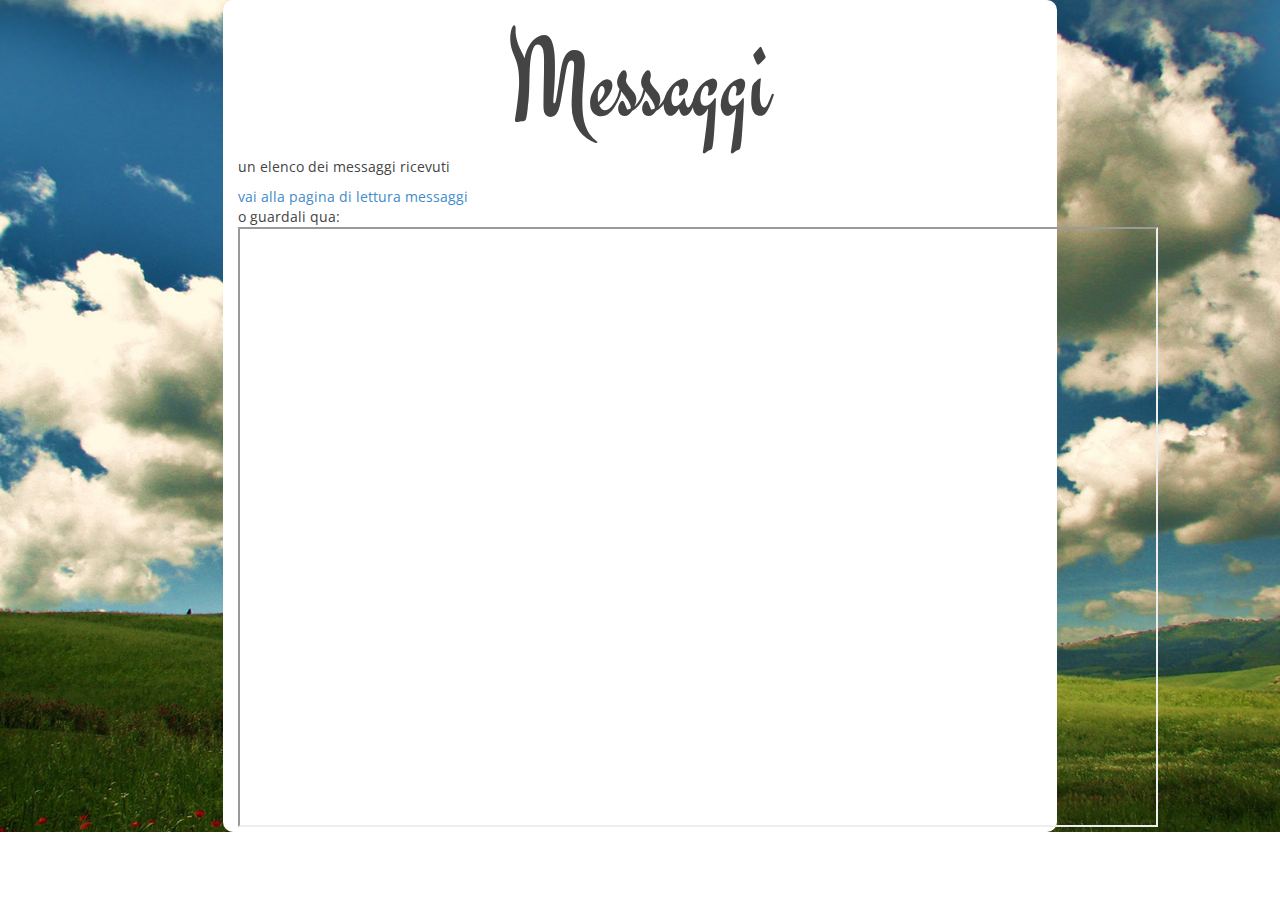
<file: messaggi.html>
<!DOCTYPE html>
<html>
    <head>
        <title>Sun of Tuscany - Presentazione</title>
        <meta charset="UTF-8">
        <meta name="viewport" content="width=device-width, initial-scale=1">
        
        <link rel="icon" href="skin/favicon.ico" type="image/x-icon" />
        <link rel="shortcut icon" href="skin/favicon.ico" type="image/x-icon" />
        
        <link rel="author" href="https://plus.google.com/113412762172857898460"/>
        <link rel="stylesheet" href="skin/css/bootstrap.min.css" type="text/css">
        <link rel="stylesheet" href="skin/css/bootstrap-theme.min.css" type="text/css">
        <link rel="stylesheet" href="skin/css/presentationbootstrap.css" type="text/css">

        <script type="text/javascript" src="skin/js/greensock/TweenMax.min.js"></script>
        <script type="text/javascript" src="skin/js/jquery-1.9.1.min.js"></script>
        <script type="text/javascript" src="skin/js/jquery-ui-1.9.2.custom.min.js"></script>
        <script type="text/javascript" src="skin/js/bootstrap.min.js"></script>
        <script type="text/javascript" src="skin/js/jquery.superscrollorama.js"></script>
        <script type="text/javascript" src="skin/js/jquery.backstretch.min.js"></script>
        <script type="text/javascript" src="skin/js/jquery.lazy.min.js"></script>
        
        <link href='http://fonts.googleapis.com/css?family=Engagement|Open+Sans:400italic,400,600,700' rel='stylesheet' type='text/css'>
        <script type="text/javascript">
            var apitokerRisposta = "0903e21b3767409ffdddfe665b2eb321";
            $(document).ready(function() {
                
                
                $("#messaggi").backstretch("skin/images/sfondi/primaslide.jpg");
            });
        </script>

    </head>
    <body>   
        
        <div class="onepage-wrapper">
            
            
            <div id="messaggi"  class="container-fluid">
                    <!--img  alt="" id="homeimg" class="backslide" src="skin/images/primaslide.jpg" /-->
                    <div class="col-xs-12 col-sm-offset-2 col-sm-8 col-m-8 col-lg-8" style='background-color: #fff;border-radius: 10px;'>
                        <h1>Messaggi</h1>
                        <p>un elenco dei messaggi ricevuti</p>
                        <a href="http://getsimpleform.com/messages?api_token=0903e21b3767409ffdddfe665b2eb321"> vai alla pagina di lettura messaggi</a>
                        <br/>o guardali qua:<br/>
                        <iframe height="600" width="920" src="http://getsimpleform.com/messages?api_token=0903e21b3767409ffdddfe665b2eb321"></iframe>
                    </div>
                    
            </div>
            
        </div>
    </body>
</html>
</file>
<file: skin/css/presentationbootstrap.css>
/*
To change this license header, choose License Headers in Project Properties.
To change this template file, choose Tools | Templates
and open the template in the editor.
*/
/* 
    Created on : 24-feb-2014, 8.05.11
    Author     : paco
*/

body{font-family: "Open Sans", Georgia; color:#444;margin: 0px;padding: 0px;
    /* background-color: #000; */}
h1,h2,h3,h4{font-family: Engagement, "Open Sans", Georgia;text-align: center;}
h1{font-size: 115px;font-weight: 400;}
h2{font-size: 64px;font-weight: 400;margin: 0px 0px 10px;text-align: left;}
a{}
#content0{margin-top: 12%;}
.h1line{margin-top: 300px;}
.h1line{border-top: 3px solid #fff;/* width: 125px; */ margin-top: 86px;}
#block0 h1{/* width: 550px; */text-align: center;color: #FCEC3A;}

.main{padding: 51px 0px;font-size: 24px;}
.content-block{padding: 20px 0px;}

/*Small */
.sm-device h1{font-size: 64px;}
.sm-device h2{font-size: 36px;}
.sm-device h3{font-size: 18px;}
.sm-device .main{font-size: 16px;}
.sm-device .godown{font-size: 18px;}

/*ExtraSmall */
.xs-device h1{font-size: 58px;}
.xs-device h2{font-size: 36px;}
.xs-device h3{font-size: 14px;margin-top: 0px;margin-bottom: 0px;}
.xs-device .main{font-size: 14px;}
.xs-device #block11{font-size: 12px;}
.xs-device .godown{font-size: 21px;height: 40px;width: 40px;}

/*Sfondi*/
#backgrounds{position: absolute;z-index: -10;/* display: none; */}
#backgrounds .backslide{width: 100%;}
#backgrounds .back-image{overflow: hidden;text-align: center;}
.backslide{}
.godown{color: #666;  opacity: 0.8;
    -moz-opacity: 0.8;filter: alpha(opacity=8.0);font-size: 36px;font-weight: 400;
    background: #fff;height: 55px;width: 55px;padding: 13px 8px;margin: 10px auto;display: block;}
.godown:hover{text-decoration: none;}

/*Bloocchi verticali*/
.screenblock{overflow: hidden;box-shadow: 0px 0px 20px #000;
    background-color: #fff;} /*utilizzato per sm*/
.scroller-space{}

body.lg-device .screenblock{/* height:550px; */overflow: hidden;clear: both;}
body.md-device .screenblock{height:467px;}
body.md-device .screenblock{height:375px;}


#block0{color:#f6f6c3; overflow: hidden;box-shadow: 0px 0px 20px #000;}
#block0 .godown{margin: 60px auto;}
#homeimg{position: absolute;}
#block12{height: 600px !important;}
/*contactus*/
#contactus .input-group{margin-bottom: 15px;}
</file>
